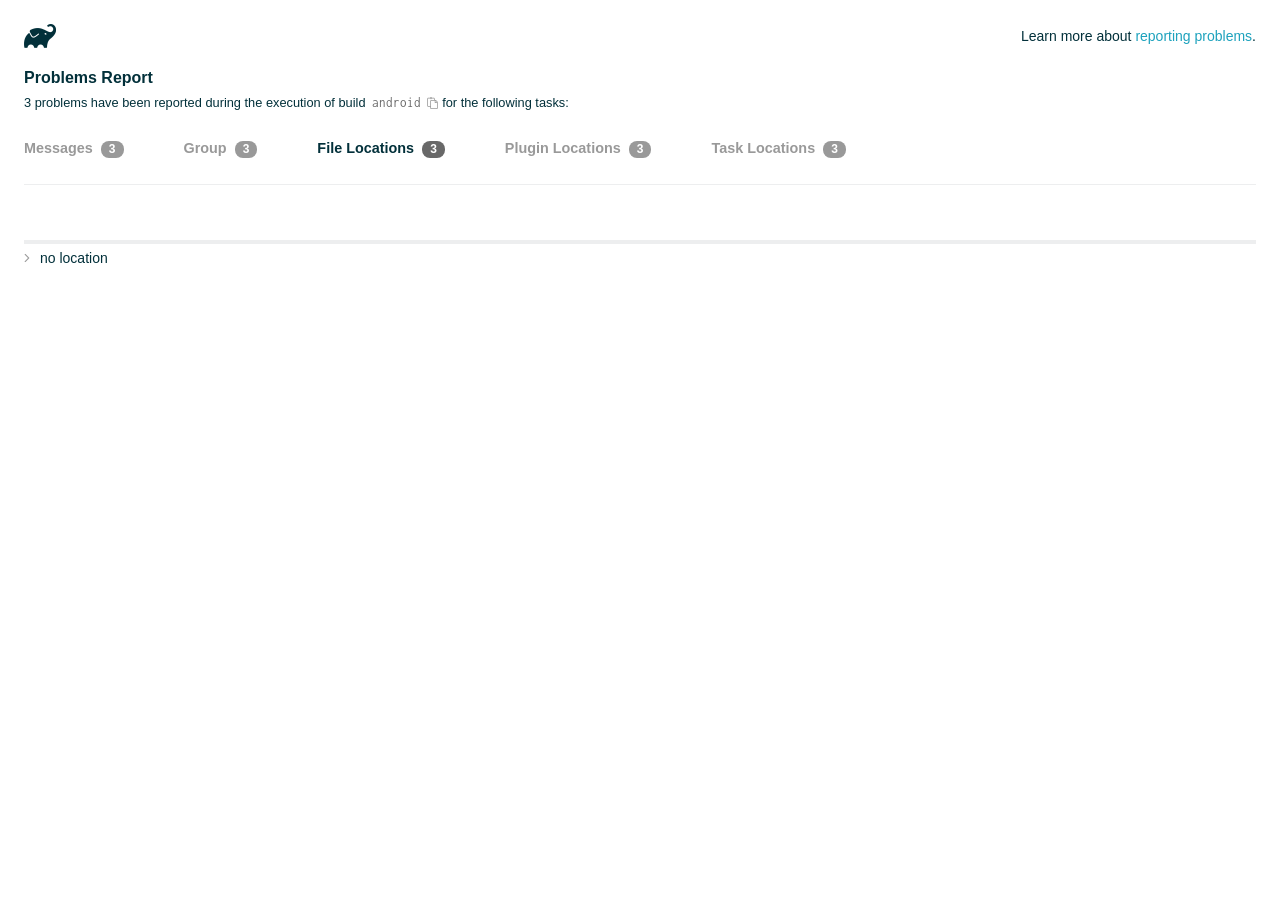
<file: frontend/android/build/reports/problems/problems-report.html>
<!DOCTYPE html>

<html lang="en">
<head>
    <!-- Required meta tags -->
    <meta charset="utf-8">
    <meta name="viewport" content="width=device-width, initial-scale=1, shrink-to-fit=no">

                    <style type="text/css">
                /*! normalize.css v7.0.0 | MIT License | github.com/necolas/normalize.css */
html {
    line-height: 1.15;
    -ms-text-size-adjust: 100%;
    -webkit-text-size-adjust: 100%
}

body {
    margin: 0
}

article, aside, footer, header, nav, section {
    display: block
}

h1 {
    font-size: 2em;
    margin: .67em 0
}

figcaption, figure, main {
    display: block
}

figure {
    margin: 1em 40px
}

hr {
    box-sizing: content-box;
    height: 0;
    overflow: visible
}

pre {
    font-family: monospace, monospace;
    font-size: 1em
}

a {
    background-color: transparent;
    -webkit-text-decoration-skip: objects
}

abbr[title] {
    border-bottom: none;
    text-decoration: underline;
    text-decoration: underline dotted
}

b, strong {
    font-weight: inherit
}

b, strong {
    font-weight: bolder
}

code, kbd, samp {
    font-family: monospace, monospace;
    font-size: 1em
}

dfn {
    font-style: italic
}

mark {
    background-color: #ff0;
    color: #000
}

small {
    font-size: 80%
}

sub, sup {
    font-size: 75%;
    line-height: 0;
    position: relative;
    vertical-align: baseline
}

sub {
    bottom: -.25em
}

sup {
    top: -.5em
}

audio, video {
    display: inline-block
}

audio:not([controls]) {
    display: none;
    height: 0
}

img {
    border-style: none
}

svg:not(:root) {
    overflow: hidden
}

button, input, optgroup, select, textarea {
    font-family: sans-serif;
    font-size: 100%;
    line-height: 1.15;
    margin: 0
}

button, input {
    overflow: visible
}

button, select {
    text-transform: none
}

[type=reset], [type=submit], button, html [type=button] {
    -webkit-appearance: button
}

[type=button]::-moz-focus-inner, [type=reset]::-moz-focus-inner, [type=submit]::-moz-focus-inner, button::-moz-focus-inner {
    border-style: none;
    padding: 0
}

[type=button]:-moz-focusring, [type=reset]:-moz-focusring, [type=submit]:-moz-focusring, button:-moz-focusring {
    outline: 1px dotted ButtonText
}

fieldset {
    padding: .35em .75em .625em
}

legend {
    box-sizing: border-box;
    color: inherit;
    display: table;
    max-width: 100%;
    padding: 0;
    white-space: normal
}

progress {
    display: inline-block;
    vertical-align: baseline
}

textarea {
    overflow: auto
}

[type=checkbox], [type=radio] {
    box-sizing: border-box;
    padding: 0
}

[type=number]::-webkit-inner-spin-button, [type=number]::-webkit-outer-spin-button {
    height: auto
}

[type=search] {
    -webkit-appearance: textfield;
    outline-offset: -2px
}

[type=search]::-webkit-search-cancel-button, [type=search]::-webkit-search-decoration {
    -webkit-appearance: none
}

::-webkit-file-upload-button {
    -webkit-appearance: button;
    font: inherit
}

details, menu {
    display: block
}

summary {
    display: list-item
}

canvas {
    display: inline-block
}

template {
    display: none
}

[hidden] {
    display: none
}

/* configuration cache styles */

.report-wrapper {
    margin: 0;
    padding: 0 24px;
}

.gradle-logo {
    width: 32px;
    height: 24px;
    background-image: url("[data-uri]");
    background-size: contain;
}

.header {
    display: flex;
    flex-wrap: wrap;
    position: fixed;
    top: 0;
    left: 0;
    width: 100%;
    padding: 24px 24px 0 24px;
    background-color: white;
    z-index: 1;
}

.learn-more {
    margin-left: auto;
    align-self: center;
    font-size: 0.875rem;
    font-weight: normal;
}

.title {
    display: flex;
    align-items: center;
    padding: 18px 0 24px 0;
    flex: 1 0 100%;
}

.content {
    font-size: 0.875rem;
    padding: 240px 0 48px;
    overflow-x: auto;
    white-space: nowrap;
}

.content ol:first-of-type {
    margin: 0;
}

.tree-btn {
    cursor: pointer;
    display: inline-block;
    width: 16px;
    height: 16px;
    background-size: contain;
    background-repeat: no-repeat;
    vertical-align: middle;
    margin-top: -0.2em;
}

.tree-btn.collapsed {
    background-image: url('data:image/svg+xml;utf8,<svg xmlns="http://www.w3.org/2000/svg" viewBox="0 0 192 512"><path d="M166.9 264.5l-117.8 116c-4.7 4.7-12.3 4.7-17 0l-7.1-7.1c-4.7-4.7-4.7-12.3 0-17L127.3 256 25.1 155.6c-4.7-4.7-4.7-12.3 0-17l7.1-7.1c4.7-4.7 12.3-4.7 17 0l117.8 116c4.6 4.7 4.6 12.3-.1 17z" fill="%23999999" stroke="%23999999"/></svg>');
}

.tree-btn.expanded {
    background-image: url('data:image/svg+xml;utf8,<svg xmlns="http://www.w3.org/2000/svg" viewBox="0 0 256 512"><path d="M119.5 326.9L3.5 209.1c-4.7-4.7-4.7-12.3 0-17l7.1-7.1c4.7-4.7 12.3-4.7 17 0L128 287.3l100.4-102.2c4.7-4.7 12.3-4.7 17 0l7.1 7.1c4.7 4.7 4.7 12.3 0 17L136.5 327c-4.7 4.6-12.3 4.6-17-.1z" fill="%23999999" stroke="%23999999"/></svg>');
}

ul .tree-btn {
    margin-right: 3px;
}

.leaf-icon {
    display: inline-block;
    width: 16px;
    height: 16px;
    background-image: url('data:image/svg+xml;utf8,<svg xmlns="http://www.w3.org/2000/svg" viewBox="0 0 256 512"><path d="M32 256 H224" stroke="%23999999" stroke-width="48" stroke-linecap="round"/></svg>');
    background-size: contain;
    background-repeat: no-repeat;
    vertical-align: middle;
    margin-top: -0.2em;
}

.invisible-text {
    user-select: all; /* Allow the text to be selectable */
    color: transparent; /* Hide the text */
    text-indent: -9999px; /* Move the text out of view */
    position: relative;
    white-space: pre; /* Preserve meaningful whitespace in the invisible text for copying */
}

.text-for-copy {
    display: inline-block;
}

.enum-icon {
    display: inline-block;
    width: 16px;
    height: 16px;
    background-image: url('data:image/svg+xml;utf8,<svg xmlns="http://www.w3.org/2000/svg" viewBox="0 0 1024 1024"><circle cx="512" cy="512" r="200" /></svg>');
    background-size: contain;
    background-repeat: no-repeat;
    vertical-align: middle;
    margin-inline-start: 0.5ex;
    margin-inline-end: 0.5ex;
    margin-top: -0.2em;
}

.error-icon {
    display: inline-block;
    width: 16px;
    height: 16px;
    background-image: url('data:image/svg+xml;utf8,<svg xmlns="http://www.w3.org/2000/svg" viewBox="0 0 320 512"><path d="M193.94 256L296.5 153.44l21.15-21.15c3.12-3.12 3.12-8.19 0-11.31l-22.63-22.63c-3.12-3.12-8.19-3.12-11.31 0L160 222.06 36.29 98.34c-3.12-3.12-8.19-3.12-11.31 0L2.34 120.97c-3.12 3.12-3.12 8.19 0 11.31L126.06 256 2.34 379.71c-3.12 3.12-3.12 8.19 0 11.31l22.63 22.63c3.12 3.12 8.19 3.12 11.31 0L160 289.94 262.56 392.5l21.15 21.15c3.12 3.12 8.19 3.12 11.31 0l22.63-22.63c3.12-3.12 3.12-8.19 0-11.31L193.94 256z" fill="%23FC461E" stroke="%23FC461E"/></svg>');
    background-size: contain;
    background-repeat: no-repeat;
    vertical-align: middle;
    margin-inline-start: 0.5ex;
    margin-inline-end: 0.5ex;
    margin-top: -0.2em;
}

.advice-icon {
    display: inline-block;
    width: 16px;
    height: 16px;
    background-image: url('data:image/svg+xml;utf8,<svg width="800px" height="800px" viewBox="-4.93 0 122.88 122.88" version="1.1" id="Layer_1" xmlns="http://www.w3.org/2000/svg" xmlns:xlink="http://www.w3.org/1999/xlink"  style="enable-background:new 0 0 113.01 122.88" xml:space="preserve"><g><path d="M44.13,102.06c-1.14,0.03-2.14-0.81-2.3-1.96c-0.17-1.2,0.64-2.31,1.82-2.54c-1.3-7.37-4.85-11.43-8.6-15.72 c-2.92-3.34-5.95-6.81-8.34-11.92c-2.35-5.03-3.64-10.23-3.6-15.63c0.05-5.4,1.42-10.96,4.4-16.71c0.02-0.04,0.04-0.07,0.06-0.11 l0,0c3.91-6.62,9.38-11.04,15.47-13.52c5.11-2.09,10.66-2.8,16.1-2.3c5.42,0.5,10.73,2.2,15.37,4.94 c5.9,3.49,10.75,8.67,13.42,15.21c1.44,3.54,2.42,7.49,2.54,11.82c0.12,4.31-0.62,8.96-2.61,13.88 c-2.66,6.59-6.18,10.68-9.47,14.51c-3.03,3.53-5.85,6.81-7.42,11.84c0.89,0.21,1.59,0.94,1.73,1.9c0.17,1.24-0.7,2.39-1.94,2.56 l-0.77,0.11c-0.14,1.09-0.23,2.26-0.27,3.51l0.25-0.04c1.24-0.17,2.39,0.7,2.56,1.94c0.17,1.24-0.7,2.39-1.94,2.56l-0.78,0.11 c0.01,0.15,0.02,0.3,0.03,0.45l0,0c0.07,0.88,0.08,1.73,0.03,2.54l0.13-0.02c1.25-0.15,2.38,0.74,2.54,1.98 c0.15,1.25-0.74,2.38-1.98,2.54l-1.68,0.21c-1.2,3.11-3.34,5.48-5.87,6.94c-1.74,1.01-3.67,1.59-5.61,1.71 c-1.97,0.12-3.96-0.25-5.78-1.13c-2.08-1.02-3.94-2.71-5.29-5.14c-0.65-0.33-1.13-0.97-1.23-1.75c-0.04-0.31-0.01-0.61,0.07-0.89 c-0.39-1.16-0.68-2.43-0.87-3.83l-0.07,0.01c-1.24,0.17-2.39-0.7-2.56-1.94c-0.17-1.24,0.7-2.39,1.94-2.56l0.54-0.08 C44.19,104.32,44.18,103.16,44.13,102.06L44.13,102.06z M2.18,58.86C1.01,58.89,0.04,57.98,0,56.81c-0.04-1.17,0.88-2.14,2.05-2.18 l8.7-0.3c1.17-0.04,2.14,0.88,2.18,2.05c0.04,1.17-0.88,2.14-2.05,2.18L2.18,58.86L2.18,58.86z M110.68,50.25 c1.16-0.12,2.2,0.73,2.32,1.89c0.12,1.16-0.73,2.2-1.89,2.32l-8.66,0.91c-1.16,0.12-2.2-0.73-2.32-1.89 c-0.12-1.16,0.73-2.2,1.89-2.32L110.68,50.25L110.68,50.25z M94.91,14.78c0.65-0.97,1.96-1.23,2.93-0.58 c0.97,0.65,1.23,1.96,0.58,2.93l-4.84,7.24c-0.65,0.97-1.96,1.23-2.93,0.58c-0.97-0.65-1.23-1.96-0.58-2.93L94.91,14.78 L94.91,14.78z M57.63,2.06c0.03-1.17,1-2.09,2.16-2.06c1.17,0.03,2.09,1,2.06,2.16l-0.22,8.7c-0.03,1.17-1,2.09-2.16,2.06 c-1.17-0.03-2.09-1-2.06-2.16L57.63,2.06L57.63,2.06z M13.88,15.53c-0.86-0.8-0.9-2.14-0.11-2.99c0.8-0.86,2.14-0.9,2.99-0.11 l6.37,5.94c0.86,0.8,0.9,2.14,0.11,2.99c-0.8,0.86-2.14,0.9-2.99,0.11L13.88,15.53L13.88,15.53z M47.88,96.95l18.49-2.63 c1.59-6.7,5.05-10.73,8.8-15.08c3.08-3.58,6.36-7.4,8.76-13.34c1.76-4.35,2.41-8.43,2.31-12.19c-0.1-3.75-0.96-7.21-2.24-10.34 c-2.3-5.63-6.51-10.11-11.65-13.15c-4.11-2.43-8.8-3.94-13.59-4.37c-4.77-0.44-9.64,0.19-14.13,2.02 c-5.26,2.15-9.99,5.97-13.39,11.72c-2.64,5.12-3.86,10.02-3.9,14.73c-0.04,4.74,1.11,9.33,3.2,13.8c2.13,4.56,4.97,7.8,7.69,10.92 C42.47,83.9,46.48,88.49,47.88,96.95L47.88,96.95z M65.62,99.02l-17.27,2.45c0.05,1.1,0.07,2.25,0.05,3.47l17.05-2.42 C65.47,101.29,65.52,100.12,65.62,99.02L65.62,99.02z M48.49,109.52c0.12,0.92,0.3,1.76,0.53,2.54l16.55-2.04 c0.11-0.86,0.13-1.77,0.05-2.74l0,0l0-0.02l-0.01-0.17L48.49,109.52L48.49,109.52z M51.37,116.36c0.64,0.67,1.35,1.19,2.1,1.55 c1.15,0.56,2.42,0.79,3.67,0.72c1.29-0.08,2.57-0.47,3.74-1.15c1.1-0.64,2.09-1.53,2.88-2.65L51.37,116.36L51.37,116.36z"/></g></svg>');
    background-size: contain;
    background-repeat: no-repeat;
    vertical-align: middle;
    margin-inline-start: 0.5ex;
    margin-inline-end: 0.5ex;
    margin-top: -0.2em;
}

.warning-icon {
    display: inline-block;
    width: 13px;
    height: 13px;
    background-image: url('data:image/svg+xml;utf8,<svg xmlns="http://www.w3.org/2000/svg" viewBox="0 0 576 512"><path d="M270.2 160h35.5c3.4 0 6.1 2.8 6 6.2l-7.5 196c-.1 3.2-2.8 5.8-6 5.8h-20.5c-3.2 0-5.9-2.5-6-5.8l-7.5-196c-.1-3.4 2.6-6.2 6-6.2zM288 388c-15.5 0-28 12.5-28 28s12.5 28 28 28 28-12.5 28-28-12.5-28-28-28zm281.5 52L329.6 24c-18.4-32-64.7-32-83.2 0L6.5 440c-18.4 31.9 4.6 72 41.6 72H528c36.8 0 60-40 41.5-72zM528 480H48c-12.3 0-20-13.3-13.9-24l240-416c6.1-10.6 21.6-10.7 27.7 0l240 416c6.2 10.6-1.5 24-13.8 24z" fill="%23DEAD22" stroke="%23DEAD22"/></svg>');
    background-size: contain;
    background-repeat: no-repeat;
    vertical-align: middle;
    margin-inline-start: 0.3ex;
    margin-inline-end: 1.1ex;
    margin-top: -0.1em;
}

.documentation-button {
    cursor: pointer;
    display: inline-block;
    width: 13px;
    height: 13px;
    background-image: url('data:image/svg+xml;utf8,<svg xmlns="http://www.w3.org/2000/svg" viewBox="0 0 512 512"><path d="M256 340c-15.464 0-28 12.536-28 28s12.536 28 28 28 28-12.536 28-28-12.536-28-28-28zm7.67-24h-16c-6.627 0-12-5.373-12-12v-.381c0-70.343 77.44-63.619 77.44-107.408 0-20.016-17.761-40.211-57.44-40.211-29.144 0-44.265 9.649-59.211 28.692-3.908 4.98-11.054 5.995-16.248 2.376l-13.134-9.15c-5.625-3.919-6.86-11.771-2.645-17.177C185.658 133.514 210.842 116 255.67 116c52.32 0 97.44 29.751 97.44 80.211 0 67.414-77.44 63.849-77.44 107.408V304c0 6.627-5.373 12-12 12zM256 40c118.621 0 216 96.075 216 216 0 119.291-96.61 216-216 216-119.244 0-216-96.562-216-216 0-119.203 96.602-216 216-216m0-32C119.043 8 8 119.083 8 256c0 136.997 111.043 248 248 248s248-111.003 248-248C504 119.083 392.957 8 256 8z" fill="%23999999" stroke="%23999999"/></svg>');
    background-size: contain;
    background-repeat: no-repeat;
    vertical-align: middle;
    margin-inline-start: 0.5ex;
    margin-inline-end: 0.5ex;
    margin-top: -0.2em;
}

.documentation-button::selection {
    color: transparent;
}

.documentation-button:hover {
    color: transparent;
}

.copy-button {
    cursor: pointer;
    display: inline-block;
    width: 12px;
    height: 12px;
    background-image: url('data:image/svg+xml;utf8,<svg xmlns="http://www.w3.org/2000/svg" viewBox="0 0 448 512"><path d="M433.941 193.941l-51.882-51.882A48 48 0 0 0 348.118 128H320V80c0-26.51-21.49-48-48-48h-66.752C198.643 13.377 180.858 0 160 0s-38.643 13.377-45.248 32H48C21.49 32 0 53.49 0 80v288c0 26.51 21.49 48 48 48h80v48c0 26.51 21.49 48 48 48h224c26.51 0 48-21.49 48-48V227.882a48 48 0 0 0-14.059-33.941zm-22.627 22.627a15.888 15.888 0 0 1 4.195 7.432H352v-63.509a15.88 15.88 0 0 1 7.431 4.195l51.883 51.882zM160 30c9.941 0 18 8.059 18 18s-8.059 18-18 18-18-8.059-18-18 8.059-18 18-18zM48 384c-8.822 0-16-7.178-16-16V80c0-8.822 7.178-16 16-16h66.752c6.605 18.623 24.389 32 45.248 32s38.643-13.377 45.248-32H272c8.822 0 16 7.178 16 16v48H176c-26.51 0-48 21.49-48 48v208H48zm352 96H176c-8.822 0-16-7.178-16-16V176c0-8.822 7.178-16 16-16h144v72c0 13.2 10.8 24 24 24h72v208c0 8.822-7.178 16-16 16z" fill="%23999999" stroke="%23999999"/></svg>');
    background-size: contain;
    background-repeat: no-repeat;
    vertical-align: middle;
    margin-inline-start: 0.5ex;
    margin-top: -0.2em;
}

.groups{
    display: flex;
    border-bottom: 1px solid #EDEEEF;
    flex: 1 0 100%;
}

.uncategorized {
    display: flex;
    border-top: 4px solid #EDEEEF;
    flex: 1 0 100%;
}

.group-selector {
    padding: 0 52px 24px 0;
    font-size: 0.9rem;
    font-weight: bold;
    color: #999999;
    cursor: pointer;
}

.group-selector__count {
    margin: 0 8px;
    border-radius: 8px;
    background-color: #999;
    color: #fff;
    padding: 1px 8px 2px;
    font-size: 0.75rem;
}

.group-selector--active {
    color: #02303A;
    cursor: auto;
}

.group-selector--active .group-selector__count {
    background-color: #686868;
}

.group-selector--disabled {
    cursor: not-allowed;
}

.accordion-header {
    cursor: pointer;
}

.container {
    padding-left: 0.5em;
    padding-right: 0.5em;
}

.stacktrace {
    border-radius: 4px;
    overflow-x: auto;
    padding: 0.5rem;
    margin-bottom: 0;
    min-width: 1000px;
}

/* Lato (bold, regular) */
@font-face {
    font-display: swap;
    font-family: Lato;
    font-weight: 500;
    font-style: normal;
    src: url("https://assets.gradle.com/lato/fonts/lato-semibold/lato-semibold.woff2") format("woff2"),
    url("https://assets.gradle.com/lato/fonts/lato-semibold/lato-semibold.woff") format("woff");
}

@font-face {
    font-display: swap;
    font-family: Lato;
    font-weight: bold;
    font-style: normal;
    src: url("https://assets.gradle.com/lato/fonts/lato-bold/lato-bold.woff2") format("woff2"),
    url("https://assets.gradle.com/lato/fonts/lato-bold/lato-bold.woff") format("woff");
}

* {
    -webkit-box-sizing: border-box;
    -moz-box-sizing: border-box;
    box-sizing: border-box;
}

html,
body {
    margin: 0;
    padding: 0;
}

html {
    font-family: "Lato", "Helvetica Neue", Arial, sans-serif;
    font-size: 16px;
    font-weight: 400;
    line-height: 1.5;
}

body {
    color: #02303A;
    background-color: #ffffff;
    -webkit-text-size-adjust: 100%;
    -ms-text-size-adjust: 100%;
    -webkit-font-smoothing: antialiased;
}


/* typography */
h1, h2, h3, h4, h5, h6 {
    color: #02303A;
    text-rendering: optimizeLegibility;
    margin: 0;
}

h1 {
    font-size: 1rem;
}

h2 {
    font-size: 0.9rem;
}

h3 {
    font-size: 1.125rem;
}

h4, h5, h6 {
    font-size: 0.875rem;
}

h1 code {
    font-weight: bold;
}

ul, ol, dl {
    list-style-position: outside;
    line-height: 1.6;
    padding: 0;
    margin: 0 0 0 20px;
    list-style-type: none;
}

li {
    line-height: 2;
}

a {
    color: #1DA2BD;
    text-decoration: none;
    transition: all 0.3s ease, visibility 0s;
}

a:hover {
    color: #35c1e4;
}

/* code */
code, pre {
    font-family: Inconsolata, Monaco, "Courier New", monospace;
    font-style: normal;
    font-variant-ligatures: normal;
    font-variant-caps: normal;
    font-variant-numeric: normal;
    font-variant-east-asian: normal;
    font-weight: normal;
    font-stretch: normal;
    color: #686868;
}

*:not(pre) > code {
    letter-spacing: 0;
    padding: 0.1em 0.5ex;
    text-rendering: optimizeSpeed;
    word-spacing: -0.15em;
    word-wrap: break-word;
}

pre {
    font-size: 0.75rem;
    line-height: 1.8;
    margin-top: 0;
    margin-bottom: 1.5em;
    padding: 1rem;
}

pre code {
    background-color: transparent;
    color: inherit;
    line-height: 1.8;
    font-size: 100%;
    padding: 0;
}

a code {
    color: #1BA8CB;
}

pre.code, pre.programlisting, pre.screen, pre.tt {
    background-color: #f7f7f8;
    border-radius: 4px;
    font-size: 1em;
    line-height: 1.45;
    margin-bottom: 1.25em;
    overflow-x: auto;
    padding: 1rem;
}

li em, p em {
    padding: 0 1px;
}

code em, tt em {
    text-decoration: none;
}

code + .copy-button {
    margin-inline-start: 0.2ex;
}

.java-exception {
    font-size: 0.75rem;
    padding-left: 24px;
}

.java-exception ul {
    margin: 0;
    line-height: inherit;
}

.java-exception code {
    white-space: pre;
}

.java-exception-part-toggle {
    user-select: none;
    cursor: pointer;
    border-radius: 2px;
    padding: 0.1em 0.2em;
    background: azure;
    color: #686868;
}

                </style>
    <!-- Inconsolata is used as a default monospace font in the report. -->
    <link rel="stylesheet" href="https://fonts.googleapis.com/css?family=Inconsolata:400,700" />

    <title>Gradle Configuration Cache</title>
</head>
<body>

<div id="playground"></div>

<div class="report" id="report">
    Loading...
</div>

<script type="text/javascript">
function configurationCacheProblems() { return (
// begin-report-data
{"diagnostics":[{"locations":[{}],"problem":[{"text":"The DependencyInsightReportTask.getDependencySpec() method has been deprecated."}],"severity":"WARNING","problemDetails":[{"text":"This is scheduled to be removed in Gradle 9.0."}],"contextualLabel":"The DependencyInsightReportTask.getDependencySpec() method has been deprecated.","documentationLink":"https://docs.gradle.org/8.14/userguide/upgrading_version_8.html#dependency-insight-report-task-get-dependency-spec","problemId":[{"name":"deprecation","displayName":"Deprecation"},{"name":"the-dependencyinsightreporttask-getdependencyspec-method-has-been-deprecated","displayName":"The DependencyInsightReportTask.getDependencySpec() method has been deprecated."}],"solutions":[[{"text":"This method is not intended for public use."}]]},{"locations":[{}],"problem":[{"text":"The UpdateDaemonJvm.jvmVendor property has been deprecated."}],"severity":"WARNING","problemDetails":[{"text":"This is scheduled to be removed in Gradle 9.0."}],"contextualLabel":"The UpdateDaemonJvm.jvmVendor property has been deprecated.","documentationLink":"https://docs.gradle.org/8.14/dsl/org.gradle.buildconfiguration.tasks.UpdateDaemonJvm.html#org.gradle.buildconfiguration.tasks.UpdateDaemonJvm:jvmVendor","problemId":[{"name":"deprecation","displayName":"Deprecation"},{"name":"the-updatedaemonjvm-jvmvendor-property-has-been-deprecated","displayName":"The UpdateDaemonJvm.jvmVendor property has been deprecated."}],"solutions":[[{"text":"Please use the vendor property instead."}],[{"text":"Executing the 'updateDaemonJvm' task will fail with this usage present"}]]},{"locations":[{}],"problem":[{"text":"The UpdateDaemonJvm.jvmVersion property has been deprecated."}],"severity":"WARNING","problemDetails":[{"text":"This is scheduled to be removed in Gradle 9.0."}],"contextualLabel":"The UpdateDaemonJvm.jvmVersion property has been deprecated.","documentationLink":"https://docs.gradle.org/8.14/dsl/org.gradle.buildconfiguration.tasks.UpdateDaemonJvm.html#org.gradle.buildconfiguration.tasks.UpdateDaemonJvm:jvmVersion","problemId":[{"name":"deprecation","displayName":"Deprecation"},{"name":"the-updatedaemonjvm-jvmversion-property-has-been-deprecated","displayName":"The UpdateDaemonJvm.jvmVersion property has been deprecated."}],"solutions":[[{"text":"Please use the languageVersion property instead."}]]}],"problemsReport":{"totalProblemCount":3,"buildName":"android","requestedTasks":"","documentationLink":"https://docs.gradle.org/8.14/userguide/reporting_problems.html","documentationLinkCaption":"Problem report","summaries":[]}}
// end-report-data
);}
</script>
                <script type="text/javascript">
                !function(n,t){"object"==typeof exports&&"object"==typeof module?module.exports=t():"function"==typeof define&&define.amd?define([],t):"object"==typeof exports?exports["configuration-cache-report"]=t():n["configuration-cache-report"]=t()}(this,(()=>(({70:function(){void 0===ArrayBuffer.isView&&(ArrayBuffer.isView=function(n){return null!=n&&null!=n.__proto__&&n.__proto__.__proto__===Int8Array.prototype.__proto__}),void 0===Math.imul&&(Math.imul=function(n,t){return(4294901760&n)*(65535&t)+(65535&n)*(0|t)|0}),this["configuration-cache-report"]=function(n){"use strict";var t,r,i,e,u,o,f,s,c,a,h,l,_,v,d,g,w,b,p,m,k,q,y,B,C,x,j,P,I,S,z,T,E,L,N,A,M,F,D,O,R,H,$,G,U,V,Q,Z,Y,W,K,X,J,nn,tn,rn,en,un,on,fn,sn,cn,an,hn,ln,_n,vn,dn,gn,wn,bn,pn,mn,kn,qn,yn,Bn,Cn,xn,jn,Pn,In,Sn,zn,Tn,En,Ln,Nn,An,Mn=Math.imul,Fn=ArrayBuffer.isView;function Dn(n,t){if(!(t>=0))throw _u(ce("Requested element count "+t+" is less than zero."));return function(n,t){if(!(t>=0))throw _u(ce("Requested element count "+t+" is less than zero."));if(0===t)return Ct();if(t>=n.length)return function(n){switch(n.length){case 0:return Ct();case 1:return qr(n[0]);default:return function(n){return Hr(function(n){return new It(n,!1)}(n))}(n)}}(n);if(1===t)return qr(n[0]);var r=0,i=Rr(),e=0,u=n.length;n:for(;e<u;){var o=n[e];if(e=e+1|0,i.d(o),(r=r+1|0)===t)break n}return i}(n,rt(n.length-t|0,0))}function On(n,t,r,i,e,u,o){return t=t===A?", ":t,r=r===A?"":r,i=i===A?"":i,e=e===A?-1:e,u=u===A?"...":u,o=o===A?null:o,function(n,t,r,i,e,u,o,f){r=r===A?", ":r,i=i===A?"":i,e=e===A?"":e,u=u===A?-1:u,o=o===A?"...":o,f=f===A?null:f,t.e(i);var s=0,c=0,a=n.length;n:for(;c<a;){var h=n[c];if(c=c+1|0,(s=s+1|0)>1&&t.e(r),!(u<0||s<=u))break n;Jt(t,h,f)}return u>=0&&s>u&&t.e(o),t.e(e),t}(n,Bi(),t,r,i,e,u,o).toString()}function Rn(n){return n.length-1|0}function Hn(n,t){if(null==t){var r=0,i=n.length-1|0;if(r<=i)do{var e=r;if(r=r+1|0,null==n[e])return e}while(r<=i)}else{var u=0,o=n.length-1|0;if(u<=o)do{var f=u;if(u=u+1|0,le(t,n[f]))return f}while(u<=o)}return-1}function $n(n,t,r,i,e,u,o){return t=t===A?", ":t,r=r===A?"":r,i=i===A?"":i,e=e===A?-1:e,u=u===A?"...":u,o=o===A?null:o,Gn(n,Bi(),t,r,i,e,u,o).toString()}function Gn(n,t,r,i,e,u,o,f){r=r===A?", ":r,i=i===A?"":i,e=e===A?"":e,u=u===A?-1:u,o=o===A?"...":o,f=f===A?null:f,t.e(i);var s=0,c=n.f();n:for(;c.g();){var a=c.h();if((s=s+1|0)>1&&t.e(r),!(u<0||s<=u))break n;Jt(t,a,f)}return u>=0&&s>u&&t.e(o),t.e(e),t}function Un(n){if(n.i())throw xu("List is empty.");return n.j(0)}function Vn(n){return new tt(n)}function Qn(n){if(Ke(n,Di)){var t;switch(n.k()){case 0:t=Ct();break;case 1:t=qr(Ke(n,Fi)?n.j(0):n.f().h());break;default:t=Zn(n)}return t}return xt(Xn(n))}function Zn(n){return Hr(n)}function Yn(n){if(Ke(n,Di)&&n.k()<=1)return Qn(n);var t=Xn(n);return function(n){var t=(n.k()/2|0)-1|0;if(t<0)return br();var r=jt(n),i=0;if(i<=t)do{var e=i;i=i+1|0;var u=n.j(e);n.f4(e,n.j(r)),n.f4(r,u),r=r-1|0}while(e!==t)}(t),t}function Wn(n,t){if(!(t>=0))throw _u(ce("Requested element count "+t+" is less than zero."));return function(n,t){if(!(t>=0))throw _u(ce("Requested element count "+t+" is less than zero."));if(0===t)return Ct();if(Ke(n,Di)){if(t>=n.k())return Qn(n);if(1===t)return qr(function(n){if(Ke(n,Fi))return Un(n);var t=n.f();if(!t.g())throw xu("Collection is empty.");return t.h()}(n))}var r=0,i=Rr(),e=n.f();n:for(;e.g();){var u=e.h();if(i.d(u),(r=r+1|0)===t)break n}return xt(i)}(n,rt(n.k()-t|0,0))}function Kn(n,t){if(!(t>=0))throw _u(ce("Requested element count "+t+" is less than zero."));if(0===t)return Ct();var r=n.k();if(t>=r)return Qn(n);if(1===t)return qr(Jn(n));var i=Rr();if(Ke(n,bi)){var e=r-t|0;if(e<r)do{var u=e;e=e+1|0,i.d(n.j(u))}while(e<r)}else for(var o=n.l(r-t|0);o.g();){var f=o.h();i.d(f)}return i}function Xn(n){return Ke(n,Di)?Zn(n):nt(n,Or())}function Jn(n){if(n.i())throw xu("List is empty.");return n.j(jt(n))}function nt(n,t){for(var r=n.f();r.g();){var i=r.h();t.d(i)}return t}function tt(n){this.n_1=n}function rt(n,t){return n<t?t:n}function it(n,t){return n>t?t:n}function et(n,t){return Kt().q(n,t,-1)}function ut(n,t){return new Ft(n,t)}function ot(n){var t=n.f();if(!t.g())return Ct();var r=t.h();if(!t.g())return qr(r);var i=Or();for(i.d(r);t.g();)i.d(t.h());return i}function ft(n){this.r_1=n}function st(n,t){this.s_1=n,this.t_1=t}function ct(){}function at(n){this.x_1=n,this.w_1=0}function ht(n,t){this.a1_1=n,at.call(this,n),_t().b1(t,this.a1_1.k()),this.w_1=t}function lt(){t=this}function _t(){return null==t&&new lt,t}function vt(){_t(),ct.call(this)}function dt(n){this.h1_1=n}function gt(n,t){return t===n?"(this Map)":Vi(t)}function wt(n,t){var r;n:{for(var i=n.o().f();i.g();){var e=i.h();if(le(e.j1(),t)){r=e;break n}}r=null}return r}function bt(){r=this}function pt(){return null==r&&new bt,r}function mt(n){this.q1_1=n,ct.call(this)}function kt(){pt(),this.n1_1=null,this.o1_1=null}function qt(){i=this}function yt(){return null==i&&new qt,i}function Bt(n){return n.length>0?ou(n):Ct()}function Ct(){return null==e&&new Pt,e}function xt(n){switch(n.k()){case 0:return Ct();case 1:return qr(n.j(0));default:return n}}function jt(n){return n.k()-1|0}function Pt(){e=this,this.z1_1=new ke(-1478467534,-1720727600)}function It(n,t){this.b2_1=n,this.c2_1=t}function St(){u=this}function zt(){return null==u&&new St,u}function Tt(n,t){return Ke(n,Di)?n.k():t}function Et(n,t){if(Ke(t,Di))return n.m(t);for(var r=!1,i=t.f();i.g();){var e=i.h();n.d(e)&&(r=!0)}return r}function Lt(){}function Nt(n,t){this.h2_1=n,this.g2_1=n.i2_1.l(function(n,t){if(!(0<=t&&t<=n.k()))throw du("Position index "+t+" must be in range ["+Ve(0,n.k())+"].");return n.k()-t|0}(n,t))}function At(n){vt.call(this),this.i2_1=n}function Mt(n){this.k2_1=n,this.j2_1=n.l2_1.f()}function Ft(n,t){this.l2_1=n,this.m2_1=t}function Dt(n){for(;n.n2_1.g();){var t=n.n2_1.h();if(n.q2_1.t2_1(t)===n.q2_1.s2_1)return n.p2_1=t,n.o2_1=1,br()}n.o2_1=0}function Ot(n){this.q2_1=n,this.n2_1=n.r2_1.f(),this.o2_1=-1,this.p2_1=null}function Rt(n,t,r){t=t===A||t,this.r2_1=n,this.s2_1=t,this.t2_1=r}function Ht(){return null==o&&new $t,o}function $t(){o=this,this.u2_1=new ke(1993859828,793161749)}function Gt(n,t,r){return Ut(Ut(n,r)-Ut(t,r)|0,r)}function Ut(n,t){var r=n%t|0;return r>=0?r:r+t|0}function Vt(){f=this,this.p_1=new Zt(1,0)}function Qt(){return null==f&&new Vt,f}function Zt(n,t){Qt(),Xt.call(this,n,t,1)}function Yt(n,t,r){Lt.call(this),this.d3_1=r,this.e3_1=t,this.f3_1=this.d3_1>0?n<=t:n>=t,this.g3_1=this.f3_1?n:this.e3_1}function Wt(){s=this}function Kt(){return null==s&&new Wt,s}function Xt(n,t,r){if(Kt(),0===r)throw _u("Step must be non-zero.");if(r===mr().MIN_VALUE)throw _u("Step must be greater than Int.MIN_VALUE to avoid overflow on negation.");this.z2_1=n,this.a3_1=function(n,t,r){var i;if(r>0)i=n>=t?t:t-Gt(t,n,r)|0;else{if(!(r<0))throw _u("Step is zero.");i=n<=t?t:t+Gt(n,t,0|-r)|0}return i}(n,t,r),this.b3_1=r}function Jt(n,t,r){null!=r?n.e(r(t)):null==t||nu(t)?n.e(t):t instanceof Mi?n.i3(t.h3_1):n.e(Vi(t))}function nr(n,t,r){if(n===t)return!0;if(!(r=r!==A&&r))return!1;var i=xi(n),e=xi(t);return i===e||le(new Mi(ne(Li(i).toLowerCase(),0)),new Mi(ne(Li(e).toLowerCase(),0)))}function tr(n){return re(n)-1|0}function rr(n,t,r,i){return r=r===A?0:r,(i=i!==A&&i)||"string"!=typeof n?ir(n,t,r,re(n),i):n.indexOf(t,r)}function ir(n,t,r,i,e,u){var o=(u=u!==A&&u)?et(it(r,tr(n)),rt(i,0)):Ve(rt(r,0),it(i,re(n)));if("string"==typeof n&&"string"==typeof t){var f=o.z2_1,s=o.a3_1,c=o.b3_1;if(c>0&&f<=s||c<0&&s<=f)do{var a=f;if(f=f+c|0,Ti(t,0,n,a,re(t),e))return a}while(a!==s)}else{var h=o.z2_1,l=o.a3_1,_=o.b3_1;if(_>0&&h<=l||_<0&&l<=h)do{var v=h;if(h=h+_|0,fr(t,0,n,v,re(t),e))return v}while(v!==l)}return-1}function er(n){var t=0,r=re(n)-1|0,i=!1;n:for(;t<=r;){var e=ji(ne(n,i?r:t));if(i){if(!e)break n;r=r-1|0}else e?t=t+1|0:i=!0}return ie(n,t,r+1|0)}function ur(n,t){return ce(ie(n,t.y2(),t.c3()+1|0))}function or(n,t,r,i,e){r=r===A?0:r,i=i!==A&&i,sr(e=e===A?0:e);var u,o,f=ou(t);return new hr(n,r,e,(u=f,o=i,function(n,t){var r=function(n,t,r,i){if(!i&&1===t.k()){var e=function(n){if(Ke(n,Fi))return function(n){var t;switch(n.k()){case 0:throw xu("List is empty.");case 1:t=n.j(0);break;default:throw _u("List has more than one element.")}return t}(n);var t=n.f();if(!t.g())throw xu("Collection is empty.");var r=t.h();if(t.g())throw _u("Collection has more than one element.");return r}(t),u=rr(n,e,r);return u<0?null:_r(u,e)}var o=Ve(rt(r,0),re(n));if("string"==typeof n){var f=o.z2_1,s=o.a3_1,c=o.b3_1;if(c>0&&f<=s||c<0&&s<=f)do{var a,h=f;f=f+c|0;n:{for(var l=t.f();l.g();){var _=l.h();if(Ti(_,0,n,h,_.length,i)){a=_;break n}}a=null}if(null!=a)return _r(h,a)}while(h!==s)}else{var v=o.z2_1,d=o.a3_1,g=o.b3_1;if(g>0&&v<=d||g<0&&d<=v)do{var w,b=v;v=v+g|0;n:{for(var p=t.f();p.g();){var m=p.h();if(fr(m,0,n,b,m.length,i)){w=m;break n}}w=null}if(null!=w)return _r(b,w)}while(b!==d)}return null}(n,u,t,o);return null==r?null:_r(r.t3_1,r.u3_1.length)}))}function fr(n,t,r,i,e,u){if(i<0||t<0||t>(re(n)-e|0)||i>(re(r)-e|0))return!1;var o=0;if(o<e)do{var f=o;if(o=o+1|0,!nr(ne(n,t+f|0),ne(r,i+f|0),u))return!1}while(o<e);return!0}function sr(n){if(!(n>=0))throw _u(ce("Limit must be non-negative, but was "+n))}function cr(n){if(n.l3_1<0)n.j3_1=0,n.m3_1=null;else{var t;if(n.o3_1.r3_1>0?(n.n3_1=n.n3_1+1|0,t=n.n3_1>=n.o3_1.r3_1):t=!1,t||n.l3_1>re(n.o3_1.p3_1))n.m3_1=Ve(n.k3_1,tr(n.o3_1.p3_1)),n.l3_1=-1;else{var r=n.o3_1.s3_1(n.o3_1.p3_1,n.l3_1);if(null==r)n.m3_1=Ve(n.k3_1,tr(n.o3_1.p3_1)),n.l3_1=-1;else{var i=r.v3(),e=r.w3();n.m3_1=function(n,t){return t<=mr().MIN_VALUE?Qt().p_1:Ve(n,t-1|0)}(n.k3_1,i),n.k3_1=i+e|0,n.l3_1=n.k3_1+(0===e?1:0)|0}}n.j3_1=1}}function ar(n){this.o3_1=n,this.j3_1=-1,this.k3_1=function(n,t,r){if(0>r)throw _u("Cannot coerce value to an empty range: maximum "+r+" is less than minimum 0.");return n<0?0:n>r?r:n}(n.q3_1,0,re(n.p3_1)),this.l3_1=this.k3_1,this.m3_1=null,this.n3_1=0}function hr(n,t,r,i){this.p3_1=n,this.q3_1=t,this.r3_1=r,this.s3_1=i}function lr(n,t){this.t3_1=n,this.u3_1=t}function _r(n,t){return new lr(n,t)}function vr(){}function dr(){}function gr(){}function wr(){c=this}function br(){return null==c&&new wr,c}function pr(){a=this,this.MIN_VALUE=-2147483648,this.MAX_VALUE=2147483647,this.SIZE_BYTES=4,this.SIZE_BITS=32}function mr(){return null==a&&new pr,a}function kr(n){for(var t=[],r=n.f();r.g();)t.push(r.h());return t}function qr(n){return 0===(t=[n]).length?Or():Hr(new It(t,!0));var t}function yr(n){return n<0&&function(){throw Pu("Index overflow has happened.")}(),n}function Br(n){return void 0!==n.toArray?n.toArray():kr(n)}function Cr(n){return function(n,t){for(var r=0,i=n.length;r<i;){var e=n[r];r=r+1|0,t.d(e)}return t}(t=[n],(r=t.length,i=de(ve(ni)),function(n,t,r){Mr.call(r),ni.call(r),r.y5_1=function(n){return Kr(n,0,de(ve(Xr)))}(n)}(r,0,i),i));var t,r,i}function xr(){ct.call(this)}function jr(n){this.j4_1=n,this.h4_1=0,this.i4_1=-1}function Pr(n,t){this.n4_1=n,jr.call(this,n),_t().b1(t,this.n4_1.k()),this.h4_1=t}function Ir(){xr.call(this),this.o4_1=0}function Sr(n){this.r4_1=n}function zr(n){this.s4_1=n}function Tr(n,t){this.t4_1=n,this.u4_1=t}function Er(){Mr.call(this)}function Lr(n){this.x4_1=n,Mr.call(this)}function Nr(n){this.e5_1=n,xr.call(this)}function Ar(){kt.call(this),this.c5_1=null,this.d5_1=null}function Mr(){xr.call(this)}function Fr(){h=this;var n=Rr();n.c_1=!0,this.i5_1=n}function Dr(){return null==h&&new Fr,h}function Or(){return n=de(ve(Gr)),t=[],Gr.call(n,t),n;var n,t}function Rr(n){return t=de(ve(Gr)),r=[],Gr.call(t,r),t;var t,r}function Hr(n){return function(n,t){var r;return r=Br(n),Gr.call(t,r),t}(n,de(ve(Gr)))}function $r(n,t){return _t().e1(t,n.k()),t}function Gr(n){Dr(),Ir.call(this),this.b_1=n,this.c_1=!1}function Ur(n,t,r,i,e){if(r===i)return n;var u=(r+i|0)/2|0,o=Ur(n,t,r,u,e),f=Ur(n,t,u+1|0,i,e),s=o===t?n:t,c=r,a=u+1|0,h=r;if(h<=i)do{var l=h;if(h=h+1|0,c<=u&&a<=i){var _=o[c],v=f[a];e.compare(_,v)<=0?(s[l]=_,c=c+1|0):(s[l]=v,a=a+1|0)}else c<=u?(s[l]=o[c],c=c+1|0):(s[l]=f[a],a=a+1|0)}while(l!==i);return s}function Vr(n,t){return(3&n)-(3&t)|0}function Qr(){_=this}function Zr(n){this.n5_1=n,Er.call(this)}function Yr(n){return function(n,t){Ar.call(t),Xr.call(t),t.t5_1=n,t.u5_1=n.w5()}(new ui((null==_&&new Qr,_)),n),n}function Wr(){return Yr(de(ve(Xr)))}function Kr(n,t,r){if(Yr(r),!(n>=0))throw _u(ce("Negative initial capacity: "+n));if(!(t>=0))throw _u(ce("Non-positive load factor: "+t));return r}function Xr(){this.v5_1=null}function Jr(n,t){return Mr.call(t),ni.call(t),t.y5_1=n,t}function ni(){}function ti(n,t){var r=ii(n,n.h6_1.m5(t));if(null==r)return null;var i=r;if(null!=i&&Xe(i))return ri(i,n,t);var e=i;return n.h6_1.l5(e.j1(),t)?e:null}function ri(n,t,r){var i;n:{for(var e=0,u=n.length;e<u;){var o=n[e];if(e=e+1|0,t.h6_1.l5(o.j1(),r)){i=o;break n}}i=null}return i}function ii(n,t){var r=n.i6_1[t];return void 0===r?null:r}function ei(n){this.g6_1=n,this.z5_1=-1,this.a6_1=Object.keys(n.i6_1),this.b6_1=-1,this.c6_1=null,this.d6_1=!1,this.e6_1=-1,this.f6_1=null}function ui(n){this.h6_1=n,this.i6_1=this.k6(),this.j6_1=0}function oi(){}function fi(n){this.n6_1=n,this.l6_1=null,this.m6_1=null,this.m6_1=this.n6_1.y6_1.v6_1}function si(){v=this;var n,t=(_i(0,0,n=de(ve(vi))),n);t.x6_1=!0,this.e7_1=t}function ci(){return null==v&&new si,v}function ai(n,t,r){this.d7_1=n,Tr.call(this,t,r),this.b7_1=null,this.c7_1=null}function hi(n){this.y6_1=n,Er.call(this)}function li(){return Yr(n=de(ve(vi))),vi.call(n),n.w6_1=Wr(),n;var n}function _i(n,t,r){return Kr(n,t,r),vi.call(r),r.w6_1=Wr(),r}function vi(){ci(),this.v6_1=null,this.x6_1=!1}function di(){d=this;var n=gi(0),t=n.y5_1;(t instanceof vi?t:pe()).j5(),this.f7_1=n}function gi(n){return function(n,t){return function(n,t,r){Jr(function(n,t){return _i(n,t,de(ve(vi)))}(n,t),r),wi.call(r)}(n,0,t),t}(n,de(ve(wi)))}function wi(){null==d&&new di}function bi(){}function pi(){}function mi(n){pi.call(this),this.k7_1=n}function ki(){qi.call(this)}function qi(){pi.call(this),this.m7_1=""}function yi(){if(!w){w=!0;var n="undefined"!=typeof process&&process.versions&&!!process.versions.node;g=n?new mi(process.stdout):new ki}}function Bi(){return n=de(ve(Ci)),Ci.call(n,""),n;var n}function Ci(n){this.o7_1=void 0!==n?n:""}function xi(n){var t=Li(n).toUpperCase();return t.length>1?n:ne(t,0)}function ji(n){return function(n){return 9<=n&&n<=13||28<=n&&n<=32||160===n||n>4096&&(5760===n||8192<=n&&n<=8202||8232===n||8233===n||8239===n||8287===n||12288===n)}(n)}function Pi(){b=this,this.q7_1=new RegExp("[\\\\^$*+?.()|[\\]{}]","g"),this.r7_1=new RegExp("[\\\\$]","g"),this.s7_1=new RegExp("\\$","g")}function Ii(){return null==b&&new Pi,b}function Si(n,t){Ii(),this.v7_1=n,this.w7_1=function(n){if(Ke(n,Di)){var t;switch(n.k()){case 0:t=Ht();break;case 1:t=Cr(Ke(n,Fi)?n.j(0):n.f().h());break;default:t=nt(n,gi(n.k()))}return t}return function(n){switch(n.k()){case 0:return Ht();case 1:return Cr(n.f().h());default:return n}}(nt(n,(r=de(ve(wi)),Jr(li(),r),wi.call(r),r)));var r}(t),this.x7_1=new RegExp(n,$n(t,"","gu",A,A,A,zi)),this.y7_1=null,this.z7_1=null}function zi(n){return n.d8_1}function Ti(n,t,r,i,e,u){return fr(n,t,r,i,e,u=u!==A&&u)}function Ei(n,t){return n-t|0}function Li(n){return String.fromCharCode(n)}function Ni(){p=this,this.e8_1=0,this.f8_1=65535,this.g8_1=55296,this.h8_1=56319,this.i8_1=56320,this.j8_1=57343,this.k8_1=55296,this.l8_1=57343,this.m8_1=2,this.n8_1=16}function Ai(){return null==p&&new Ni,p}function Mi(n){Ai(),this.h3_1=n}function Fi(){}function Di(){}function Oi(){}function Ri(){}function Hi(){}function $i(){}function Gi(){m=this}function Ui(n,t){null==m&&new Gi,this.p8_1=n,this.q8_1=t}function Vi(n){var t=null==n?null:ce(n);return null==t?"null":t}function Qi(n){return new Zi(n)}function Zi(n){this.t8_1=n,this.s8_1=0}function Yi(){return Ji(),k}function Wi(){return Ji(),q}function Ki(){return Ji(),y}function Xi(){return Ji(),B}function Ji(){x||(x=!0,k=new ArrayBuffer(8),q=new Float64Array(Yi()),new Float32Array(Yi()),y=new Int32Array(Yi()),Wi()[0]=-1,B=0!==Ki()[0]?1:0,C=1-Xi()|0)}function ne(n,t){var r;if(te(n)){var i,e=n.charCodeAt(t);if(Ai(),e<0?i=!0:(Ai(),i=e>65535),i)throw _u("Invalid Char code: "+e);r=Ue(e)}else r=n.y3(t);return r}function te(n){return"string"==typeof n}function re(n){return te(n)?n.length:n.x3()}function ie(n,t,r){return te(n)?n.substring(t,r):n.z3(t,r)}function ee(n){return ce(n)}function ue(n,t){var r;switch(typeof n){case"number":r="number"==typeof t?oe(n,t):t instanceof ke?oe(n,t.w8()):fe(n,t);break;case"string":case"boolean":r=fe(n,t);break;default:r=function(n,t){return n.a4(t)}(n,t)}return r}function oe(n,t){var r;if(n<t)r=-1;else if(n>t)r=1;else if(n===t){var i;if(0!==n)i=0;else{var e=1/n;i=e===1/t?0:e<0?-1:1}r=i}else r=n!=n?t!=t?0:1:-1;return r}function fe(n,t){return n<t?-1:n>t?1:0}function se(n){if(!("kotlinHashCodeValue$"in n)){var t=4294967296*Math.random()|0,r=new Object;r.value=t,r.enumerable=!1,Object.defineProperty(n,"kotlinHashCodeValue$",r)}return n.kotlinHashCodeValue$}function ce(n){return null==n?"null":function(n){return!!Ye(n)||Fn(n)}(n)?"[...]":n.toString()}function ae(n){if(null==n)return 0;var t;switch(typeof n){case"object":t="function"==typeof n.hashCode?n.hashCode():se(n);break;case"function":t=se(n);break;case"number":t=function(n){return Ji(),(0|n)===n?Ge(n):(Wi()[0]=n,Mn(Ki()[(Ji(),C)],31)+Ki()[Xi()]|0)}(n);break;case"boolean":t=n?1:0;break;default:t=he(String(n))}return t}function he(n){var t=0,r=0,i=n.length-1|0;if(r<=i)do{var e=r;r=r+1|0;var u=n.charCodeAt(e);t=Mn(t,31)+u|0}while(e!==i);return t}function le(n,t){return null==n?null==t:null!=t&&("object"==typeof n&&"function"==typeof n.equals?n.equals(t):n!=n?t!=t:"number"==typeof n&&"number"==typeof t?n===t&&(0!==n||1/n==1/t):n===t)}function _e(n,t){null!=Error.captureStackTrace?Error.captureStackTrace(n,t):n.stack=(new Error).stack}function ve(n){return n.prototype}function de(n){return Object.create(n)}function ge(n,t,r){Error.call(n),function(n,t,r){var i=eu(Object.getPrototypeOf(n));if(!(1&i)){var e;if(null==t){var u;if(null!==t){var o=null==r?null:r.toString();u=null==o?A:o}else u=A;e=u}else e=t;n.message=e}2&i||(n.cause=r),n.name=Object.getPrototypeOf(n).constructor.name}(n,t,r)}function we(n){var t;return null==n?function(){throw Eu()}():t=n,t}function be(){throw Nu()}function pe(){throw Mu()}function me(){j=this,this.x8_1=new ke(0,-2147483648),this.y8_1=new ke(-1,2147483647),this.z8_1=8,this.a9_1=64}function ke(n,t){null==j&&new me,gr.call(this),this.u8_1=n,this.v8_1=t}function qe(){return $e(),P}function ye(){return $e(),I}function Be(){return $e(),S}function Ce(){return $e(),T}function xe(){return $e(),E}function je(n,t){if($e(),Te(n,t))return 0;var r=Ne(n),i=Ne(t);return r&&!i?-1:!r&&i?1:Ne(Ie(n,t))?-1:1}function Pe(n,t){$e();var r=n.v8_1>>>16|0,i=65535&n.v8_1,e=n.u8_1>>>16|0,u=65535&n.u8_1,o=t.v8_1>>>16|0,f=65535&t.v8_1,s=t.u8_1>>>16|0,c=0,a=0,h=0,l=0;return c=(c=c+((a=(a=a+((h=(h=h+((l=l+(u+(65535&t.u8_1)|0)|0)>>>16|0)|0)+(e+s|0)|0)>>>16|0)|0)+(i+f|0)|0)>>>16|0)|0)+(r+o|0)|0,new ke((h&=65535)<<16|(l&=65535),(c&=65535)<<16|(a&=65535))}function Ie(n,t){return $e(),Pe(n,t.e9())}function Se(n,t){if($e(),Ae(n))return qe();if(Ae(t))return qe();if(Te(n,Ce()))return Me(t)?Ce():qe();if(Te(t,Ce()))return Me(n)?Ce():qe();if(Ne(n))return Ne(t)?Se(Fe(n),Fe(t)):Fe(Se(Fe(n),t));if(Ne(t))return Fe(Se(n,Fe(t)));if(De(n,xe())&&De(t,xe()))return Oe(ze(n)*ze(t));var r=n.v8_1>>>16|0,i=65535&n.v8_1,e=n.u8_1>>>16|0,u=65535&n.u8_1,o=t.v8_1>>>16|0,f=65535&t.v8_1,s=t.u8_1>>>16|0,c=65535&t.u8_1,a=0,h=0,l=0,_=0;return l=l+((_=_+Mn(u,c)|0)>>>16|0)|0,_&=65535,h=(h=h+((l=l+Mn(e,c)|0)>>>16|0)|0)+((l=(l&=65535)+Mn(u,s)|0)>>>16|0)|0,l&=65535,a=(a=(a=a+((h=h+Mn(i,c)|0)>>>16|0)|0)+((h=(h&=65535)+Mn(e,s)|0)>>>16|0)|0)+((h=(h&=65535)+Mn(u,f)|0)>>>16|0)|0,h&=65535,a=a+(((Mn(r,c)+Mn(i,s)|0)+Mn(e,f)|0)+Mn(u,o)|0)|0,new ke(l<<16|_,(a&=65535)<<16|h)}function ze(n){return $e(),4294967296*n.v8_1+function(n){return $e(),n.u8_1>=0?n.u8_1:4294967296+n.u8_1}(n)}function Te(n,t){return $e(),n.v8_1===t.v8_1&&n.u8_1===t.u8_1}function Ee(n,t){if($e(),t<2||36<t)throw mu("radix out of range: "+t);if(Ae(n))return"0";if(Ne(n)){if(Te(n,Ce())){var r=Le(t),i=n.d9(r),e=Ie(Se(i,r),n).g9();return Ee(i,t)+e.toString(t)}return"-"+Ee(Fe(n),t)}for(var u=2===t?31:t<=10?9:t<=21?7:t<=35?6:5,o=Oe(Math.pow(t,u)),f=n,s="";;){var c=f.d9(o),a=Ie(f,Se(c,o)).g9().toString(t);if(Ae(f=c))return a+s;for(;a.length<u;)a="0"+a;s=a+s}}function Le(n){return $e(),new ke(n,n<0?-1:0)}function Ne(n){return $e(),n.v8_1<0}function Ae(n){return $e(),0===n.v8_1&&0===n.u8_1}function Me(n){return $e(),!(1&~n.u8_1)}function Fe(n){return $e(),n.e9()}function De(n,t){return $e(),je(n,t)<0}function Oe(n){if($e(),(t=n)!=t)return qe();if(n<=-0x8000000000000000)return Ce();if(n+1>=0x8000000000000000)return $e(),z;if(n<0)return Fe(Oe(-n));var t,r=4294967296;return new ke(n%r|0,n/r|0)}function Re(n,t){return $e(),je(n,t)>0}function He(n,t){return $e(),je(n,t)>=0}function $e(){L||(L=!0,P=Le(0),I=Le(1),S=Le(-1),z=new ke(-1,2147483647),T=new ke(0,-2147483648),E=Le(16777216))}function Ge(n){return n instanceof ke?n.g9():function(n){return n>2147483647?2147483647:n<-2147483648?-2147483648:0|n}(n)}function Ue(n){var t;return t=function(n){return n<<16>>16}(Ge(n)),function(n){return 65535&n}(t)}function Ve(n,t){return new Zt(n,t)}function Qe(n,t,r,i){return Ze("class",n,t,r,i,null)}function Ze(n,t,r,i,e,u){return{kind:n,simpleName:t,associatedObjectKey:r,associatedObjects:i,suspendArity:e,$kClass$:A,iid:u}}function Ye(n){return Array.isArray(n)}function We(n,t,r,i,e,u,o,f){null!=i&&(n.prototype=Object.create(i.prototype),n.prototype.constructor=n);var s=r(t,u,o,null==f?[]:f);n.$metadata$=s,null!=e&&((null!=s.iid?n:n.prototype).$imask$=function(n){for(var t=1,r=[],i=0,e=n.length;i<e;){var u=n[i];i=i+1|0;var o=t,f=u.prototype.$imask$,s=null==f?u.$imask$:f;null!=s&&(r.push(s),o=s.length);var c=u.$metadata$.iid,a=null==c?null:(l=void 0,v=1<<(31&(h=c)),(l=new Int32Array(1+(h>>5)|0))[_=h>>5]=l[_]|v,l);null!=a&&(r.push(a),o=Math.max(o,a.length)),o>t&&(t=o)}var h,l,_,v;return function(n,t){for(var r=0,i=new Int32Array(n);r<n;){for(var e=r,u=0,o=0,f=t.length;o<f;){var s=t[o];o=o+1|0,e<s.length&&(u|=s[e])}i[e]=u,r=r+1|0}return i}(t,r)}(e))}function Ke(n,t){return function(n,t){var r=n.$imask$;return null!=r&&function(n,t){var r=t>>5;if(r>n.length)return!1;var i=1<<(31&t);return!!(n[r]&i)}(r,t)}(n,t.$metadata$.iid)}function Xe(n){return!!Ye(n)&&!n.$type$}function Je(n){var t;switch(typeof n){case"string":case"number":case"boolean":case"function":t=!0;break;default:t=n instanceof Object}return t}function nu(n){return"string"==typeof n||Ke(n,vr)}function tu(n,t,r,i){return Ze("interface",n,t,r,i,(null==N&&(N=0),N=ru()+1|0,ru()))}function ru(){if(null!=N)return N;!function(){throw Du("lateinit property iid has not been initialized")}()}function iu(n,t,r,i){return Ze("object",n,t,r,i,null)}function eu(n){var t=n.constructor,r=null==t?null:t.$metadata$,i=null==r?null:r.errorInfo;if(null!=i)return i;var e,u=0;if(uu(n,"message")&&(u|=1),uu(n,"cause")&&(u|=2),3!==u){var o=(e=n,Object.getPrototypeOf(e));o!=Error.prototype&&(u|=eu(o))}return null!=r&&(r.errorInfo=u),u}function uu(n,t){return n.hasOwnProperty(t)}function ou(n){return new Gr(n)}function fu(n,t,r){for(var i=new Int32Array(r),e=0,u=0,o=0,f=0,s=n.length;f<s;){var c=ne(n,f);f=f+1|0;var a=t[c];if(u|=(31&a)<<o,a<32){var h=e;e=h+1|0,i[h]=u,u=0,o=0}else o=o+5|0}return i}function su(n,t){for(var r=0,i=n.length-1|0,e=-1,u=0;r<=i;)if(t>(u=n[e=(r+i|0)/2|0]))r=e+1|0;else{if(t===u)return e;i=e-1|0}return e-(t<u?1:0)|0}function cu(){M=this;var n="ABCDEFGHIJKLMNOPQRSTUVWXYZabcdefghijklmnopqrstuvwxyz0123456789+/",t=new Int32Array(128),r=0,i=re(n)-1|0;if(r<=i)do{var e=r;r=r+1|0,t[ne(n,e)]=e}while(r<=i);var u=fu("[base64]/DxENVNU+B9zCwBwBPPCkDPNnBPqDYY1R8B7FkFgTgwGgwUwmBgKwBuBScmEP/BPPPPPPrBP8B7F1B/ErBqC6B7BiBmBfQsBUwCw/KwqIwLwETPcPjQgJxFgBlBsD",t,222),o=new Int32Array(u.length),f=0,s=u.length-1|0;if(f<=s)do{var c=f;f=f+1|0,o[c]=0===c?u[c]:o[c-1|0]+u[c]|0}while(f<=s);this.h9_1=o,this.i9_1=fu("[base64]/BPPPPPPBPf4FrBjEhBpC3B5BKaWPrBOwCk/KsCuLqDHPbPxPsFtEaaqDL",t,222),this.j9_1=fu("[base64]//v+85BkwvoIsgoyI4yguI0whiwEowri4CoghsJowgqYowgm4DkwgsY/nwnzPowhmYkg6wI8yggZswikwHgxgmIoxgqYkwgk4DkxgmIkgoioBsgssoBgzgyI8g9gL8g9kI0wgwJoxgkoC0wgioFkw/[base64]//3q16B///q1qBH/qlqq9Bholqq9B1i00a1q10qD1op1HkwmigEigiy6Cptogq1Bixo1kDq7/j00B2qgoBWGFm1lz50B6s5q1+BGWhggzhwBFFhgk4//Bo2jigE8wguI8wguI8wgugUog1qoB4qjmIwwi2KgkYHHH4lBgiFWkgIWoghssMmz5smrBZ3q1y50B5sm7gzBtz1smzB5smz50BqzqtmzB5sgzqzBF2/9//5BowgoIwmnkzPkwgk4C8ys65BkgoqI0wgy6FghquZo2giY0ghiIsgh24B4ghsQ8QF/v1q1OFs0O8iCHHF1qggz/B8wg6Iznv+//B08QgohsjK0QGFk7hsQ4gB",t,222)}function au(){return null==M&&new cu,M}function hu(){F=this,this.k9_1=new Int32Array([170,186,688,704,736,837,890,7468,7544,7579,8305,8319,8336,8560,9424,11388,42652,42864,43e3,43868]),this.l9_1=new Int32Array([1,1,9,2,5,1,1,63,1,37,1,1,13,16,26,2,2,1,2,4])}function lu(){return null==F&&new hu,F}function _u(n){var t=function(n,t){return yu(n,t),vu.call(t),t}(n,de(ve(vu)));return _e(t,_u),t}function vu(){_e(this,vu)}function du(n){var t=function(n,t){return yu(n,t),gu.call(t),t}(n,de(ve(gu)));return _e(t,du),t}function gu(){_e(this,gu)}function wu(n){var t=function(n,t){return yu(n,t),bu.call(t),t}(n,de(ve(bu)));return _e(t,wu),t}function bu(){_e(this,bu)}function pu(n,t){return ge(t,n),ku.call(t),t}function mu(n){var t=pu(n,de(ve(ku)));return _e(t,mu),t}function ku(){_e(this,ku)}function qu(n){return function(n){ge(n),ku.call(n)}(n),Bu.call(n),n}function yu(n,t){return pu(n,t),Bu.call(t),t}function Bu(){_e(this,Bu)}function Cu(){var n,t=(qu(n=de(ve(ju))),ju.call(n),n);return _e(t,Cu),t}function xu(n){var t=function(n,t){return yu(n,t),ju.call(t),t}(n,de(ve(ju)));return _e(t,xu),t}function ju(){_e(this,ju)}function Pu(n){var t=function(n,t){return yu(n,t),Iu.call(t),t}(n,de(ve(Iu)));return _e(t,Pu),t}function Iu(){_e(this,Iu)}function Su(){var n,t=(qu(n=de(ve(Tu))),Tu.call(n),n);return _e(t,Su),t}function zu(n){var t=function(n,t){return yu(n,t),Tu.call(t),t}(n,de(ve(Tu)));return _e(t,zu),t}function Tu(){_e(this,Tu)}function Eu(){var n,t=(qu(n=de(ve(Lu))),Lu.call(n),n);return _e(t,Eu),t}function Lu(){_e(this,Lu)}function Nu(){var n,t=(qu(n=de(ve(Au))),Au.call(n),n);return _e(t,Nu),t}function Au(){_e(this,Au)}function Mu(){var n,t=(qu(n=de(ve(Fu))),Fu.call(n),n);return _e(t,Mu),t}function Fu(){_e(this,Fu)}function Du(n){var t=function(n,t){return yu(n,t),Ou.call(t),t}(n,de(ve(Ou)));return _e(t,Du),t}function Ou(){_e(this,Ou)}function Ru(n,t){var r,i=n.className;return(r="(^|.*\\s+)"+t+"($|\\s+.*)",function(n,t){return Si.call(t,n,Ht()),t}(r,de(ve(Si)))).a8(i)}function Hu(n,t){this.o9_1=n,this.p9_1=t}function $u(n){this.q9_1=n}function Gu(n,t,r){var i,e=Gf(),u=ro(),o=$f().ga(t),f=ro();if(0===re(r))i=Of();else{var s=n.ia_1,c=null==s?null:new $u(s).v9(r,"Copy reference to the clipboard");i=null==c?Of():c}return e.ja([u,o,f,i])}function Uu(n){n=n===A?null:n,this.ia_1=n}function Vu(n,t,r){to.call(this),this.ma_1=n,this.na_1=t,this.oa_1=r}function Qu(n,t){this.ra_1=n,this.sa_1=t}function Zu(n,t){to.call(this),this.va_1=n,this.wa_1=t}function Yu(n,t){to.call(this),this.xa_1=n,this.ya_1=t}function Wu(n){to.call(this),this.za_1=n}function Ku(n){to.call(this),this.ab_1=n}function Xu(n){to.call(this),this.bb_1=n}function Ju(n,t){to.call(this),this.cb_1=n,this.db_1=t}function no(n){to.call(this),this.eb_1=n}function to(){}function ro(){return so(),D}function io(){return so(),O}function eo(){return so(),R}function uo(){return so(),H}function oo(n){return so(),Gf().fb(us(fo),n)}function fo(n){return so(),n.gb(["invisible-text","text-for-copy"]),br()}function so(){$||($=!0,D=oo("`"),O=oo(" "),R=oo("("),H=oo(")"))}function co(n,t){to.call(this),this.hb_1=n,this.ib_1=t}function ao(n){to.call(this),this.jb_1=n}function ho(n,t){to.call(this),this.kb_1=n,this.lb_1=t}function lo(n){to.call(this),this.mb_1=n}function _o(n){to.call(this),this.nb_1=n}function vo(n){to.call(this),this.ob_1=n}function go(n,t,r){to.call(this),this.pb_1=n,this.qb_1=t,this.rb_1=r}function wo(n){to.call(this),this.sb_1=n}function bo(n){to.call(this),this.tb_1=n}function po(n){return n.xb_1.vb_1.k()}function mo(){if(Z)return br();Z=!0,G=new jo("Inputs",0,"Build configuration inputs"),U=new jo("ByMessage",1,"Problems grouped by message"),V=new jo("ByLocation",2,"Problems grouped by location"),Q=new jo("IncompatibleTasks",3,"Incompatible tasks")}function ko(n){Fc.call(this),this.yb_1=n}function qo(n){Fc.call(this),this.ac_1=n}function yo(n){Fc.call(this),this.bc_1=n}function Bo(n){Fc.call(this),this.cc_1=n}function Co(n){Po.call(this),this.dc_1=n}function xo(n,t,r,i,e,u,o,f){this.ec_1=n,this.fc_1=t,this.gc_1=r,this.hc_1=i,this.ic_1=e,this.jc_1=u,this.kc_1=o,this.lc_1=f}function jo(n,t,r){Ui.call(this,n,t),this.qc_1=r}function Po(){Oc.call(this)}function Io(n,t){var r=Hf(),i=us(Oo),e=Hf().y9(us(Ro),[]),u=function(n,t){var r,i=Hf(),e=us(Vo),u=Gf().ga("Learn more about the "),o=Yf();return i.y9(e,[u,o.fb(us((r=t,function(n){return n.bd(r.tc_1),br()})),t.sc_1),Gf().ga(".")])}(0,t.gc_1),o=Hf().y9(us(Ho),[zo(0,t)]),f=Hf();return r.y9(i,[e,u,o,f.y9(us($o),[No(0,Qo(),t.lc_1,po(t.jc_1)),No(0,Zo(),t.lc_1,po(t.hc_1)),No(0,Yo(),t.lc_1,po(t.ic_1)),No(0,Wo(),t.lc_1,po(t.kc_1))])])}function So(n,t){var r,i,e=Hf(),u=us(Go);switch(t.lc_1.q8_1){case 0:r=Mo(0,t.jc_1,((i=function(n){return new yo(n)}).callableName="<init>",i));break;case 3:r=Mo(0,t.kc_1,function(){var n=function(n){return new Bo(n)};return n.callableName="<init>",n}());break;case 1:r=Mo(0,t.hc_1,function(){var n=function(n){return new qo(n)};return n.callableName="<init>",n}());break;case 2:r=Mo(0,t.ic_1,function(){var n=function(n){return new ko(n)};return n.callableName="<init>",n}());break;default:be()}return e.y9(u,[r])}function zo(n,t){return Hf().ja([Lo(0,t),To(0,t)])}function To(n,t){for(var r=Hf(),i=t.fc_1,e=Or(),u=0,o=i.f();o.g();){var f=o.h(),s=u;u=s+1|0,Et(e,0===yr(s)?qr(Eo(Xo(),f)):Bt([Wf().ja([]),Eo(Xo(),f)]))}return r.ha(e)}function Eo(n,t){return Uf().ja([Uc(t)])}function Lo(n,t){return Rf().ja([$c().ka(t.ec_1)])}function No(n,t,r,i){var e,u,o;return Hf().y9(us((e=i,u=t,o=r,function(n){return n.t9("group-selector"),0===e?(n.t9("group-selector--disabled"),br()):u.equals(o)?(n.t9("group-selector--active"),br()):(n.u9(function(n){return function(t){return new Co(n)}}(u)),br()),br()})),[Gf().rc(t.qc_1,[Ao(0,i)])])}function Ao(n,t){return Gf().y9(us(Uo),[io(),eo(),Gf().ga(""+t),uo()])}function Mo(n,t,r){return function(n,t,r){var i,e=Hf(),u=Vf();return e.ja([u.ha(Ps(t,(i=r,function(n){var t,r=n.cd().ub_1;return r instanceof Zu?Kc(i,(Xo(),(t=function(n){return Fo(0,n)}).callableName="viewNode",t),n,r.va_1,r.wa_1,Rc()):r instanceof Yu?Kc(i,function(){var n=function(n){return Fo(0,n)};return n.callableName="viewNode",n}(Xo()),n,r.xa_1,r.ya_1,Hc()):r instanceof co?Kc(i,function(){var n=function(n){return Fo(0,n)};return n.callableName="viewNode",n}(Xo()),n,r.hb_1,r.ib_1,A,Ao(Xo(),n.cd().vb_1.k())):r instanceof Vu?Wc(i,n,r):Kc(i,function(){var n=function(n){return Fo(0,n)};return n.callableName="viewNode",n}(Xo()),n,r)})))])}(0,t.xb_1.uc().vc(),r)}function Fo(n,t){var r;return t instanceof ao?Vc((r=t,function(n){return n.ed("project "),n.fd(r.jb_1),br()})):t instanceof go?Vc(function(n){return function(t){return t.ed(n.pb_1+" "),t.fd(n.qb_1),t.ed(" of "),t.fd(n.rb_1),br()}}(t)):t instanceof vo?Vc(function(n){return function(t){return t.ed("system property "),t.fd(n.ob_1),br()}}(t)):t instanceof ho?Vc(function(n){return function(t){return t.ed("task "),t.fd(n.kb_1),t.ed(" of type "),t.fd(n.lb_1),br()}}(t)):t instanceof _o?Vc(function(n){return function(t){return t.ed("bean of type "),t.fd(n.nb_1),br()}}(t)):t instanceof wo?Vc(function(n){return function(t){return t.ed(n.sb_1),br()}}(t)):t instanceof bo?Vc(function(n){return function(t){return t.ed("class "),t.fd(n.tb_1),br()}}(t)):t instanceof no?Vc(function(n){return function(t){return t.ed(n.eb_1),br()}}(t)):t instanceof Wu?Uc(t.za_1):t instanceof Ju?Jo(t):Gf().ga(ce(t))}function Do(n){return n.t9("report-wrapper"),br()}function Oo(n){return n.t9("header"),br()}function Ro(n){return n.t9("gradle-logo"),br()}function Ho(n){return n.t9("title"),br()}function $o(n){return n.t9("groups"),br()}function Go(n){return n.t9("content"),br()}function Uo(n){return n.t9("group-selector__count"),br()}function Vo(n){return n.t9("learn-more"),br()}function Qo(){return mo(),G}function Zo(){return mo(),U}function Yo(){return mo(),V}function Wo(){return mo(),Q}function Ko(){Y=this}function Xo(){return null==Y&&new Ko,Y}function Jo(n){var t;return Yf().fb(us((t=n,function(n){return n.t9("documentation-button"),n.bd(t.cb_1),br()})),n.db_1)}function nf(n,t,r){this.kd_1=n,this.ld_1=t,this.md_1=r}function tf(n,t,r){this.nd_1=n,this.od_1=t,this.pd_1=r}function rf(n,t){for(var r=mf(n),i=t.trace,e=Rr(i.length),u=0,o=i.length;u<o;){var f,s=i[u];u=u+1|0,f=of(s),e.d(f)}return new nf(t,r,e)}function ef(n,t){var r,i=null==(r=t.kd_1.error)?null:ff(r);null==i||n.d(i)}function uf(n){return function(n,t,r){var i=null==n.error?null:new Zu(t,r);return null==i?new Yu(t,r):i}(n.kd_1,new Wu(n.ld_1),af(n.kd_1))}function of(n){var t;switch(n.kind){case"Project":t=new ao(n.path);break;case"Task":t=new ho(n.path,n.type);break;case"TaskPath":t=new lo(n.path);break;case"Bean":t=new _o(n.type);break;case"Field":t=new go("field",n.name,n.declaringType);break;case"InputProperty":t=new go("input property",n.name,n.task);break;case"OutputProperty":t=new go("output property",n.name,n.task);break;case"SystemProperty":t=new vo(n.name);break;case"PropertyUsage":t=new go("property",n.name,n.from);break;case"BuildLogic":t=new wo(n.location);break;case"BuildLogicClass":t=new bo(n.type);break;default:t=new no("Gradle runtime")}return t}function ff(n){var t=n.parts;if(null==t){var r=n.summary;return null==r?null:new Wu(mf(r))}for(var i=n.summary,e=null==i?null:mf(i),u=Or(),o=Qi(t);o.g();){var f=cf(o.h());null==f||u.d(f)}for(var s=$n(u,"\n"),c=Or(),a=Qi(t);a.g();){var h=sf(a.h());null==h||c.d(h)}return new Vu(e,s,c)}function sf(n){var t=cf(n);if(null==t)return null;var r,i,e=ot(new Rt(function(n,t,r,i){var e;return ut(or(n,["\r\n","\n","\r"],A,r=r!==A&&r,i=i===A?0:i),(e=n,function(n){return ur(e,n)}))}(t),!0,bf));return new Qu(e,(r=!(null==n.internalText),i=e.k(),r&&i>1?Cs():null))}function cf(n){var t=n.text;return null==t?n.internalText:t}function af(n){var t=n.documentationLink;return null==t?null:new Ju(t,"")}function hf(n,t){return new ds(lf(n,Ef().sd(t),Cs()))}function lf(n,t,r){return new js(n,function(n,t){var r,i=ut(Vn(n.o()),Nf);return ot(ut(new st(i,new _f(pf)),(r=t,function(n){return lf(n.v3(),n.w3().wd_1,r)})))}(t,1===Lf(t)?xs():Cs()),0===Lf(t)?Cs():r)}function _f(n){this.td_1=n}function vf(n){var t=Or(),r=n.ld_1,i=Un(r.ca_1).fa_1,e=ce(er(nu(i)?i:pe())),u=r.vd(function(n,t){var r;if(!(t>=0))throw _u(ce("Requested element count "+t+" is less than zero."));if(0===t)return Qn(n);if(Ke(n,Di)){var i=n.k()-t|0;if(i<=0)return Ct();if(1===i)return qr(function(n){if(Ke(n,Fi))return Jn(n);var t=n.f();if(!t.g())throw xu("Collection is empty.");for(var r=t.h();t.g();)r=t.h();return r}(n));if(r=Rr(),Ke(n,Fi)){if(Ke(n,bi)){var e=t,u=n.k();if(e<u)do{var o=e;e=e+1|0,r.d(n.j(o))}while(e<u)}else for(var f=n.l(t);f.g();){var s=f.h();r.d(s)}return r}}else r=Or();for(var c=0,a=n.f();a.g();){var h=a.h();c>=t?r.d(h):c=c+1|0}return xt(r)}(r.ca_1,1));return t.d(new co(new no(e),af(n.kd_1))),t.d(new Wu(u)),t.m(n.md_1),t.j5()}function df(n){var t=Or(),r=n.ld_1,i=r.vd(r.ca_1);return t.d(new Yu(new Wu(i),af(n.kd_1))),t.j5()}function gf(n){var t=Or();return t.d(uf(n)),t.m(n.md_1),ef(t,n),t.j5()}function wf(n){var t=Or();return t.m(new At(n.md_1)),t.d(uf(n)),ef(t,n),t.j5()}function bf(n){return re(n)>0}function pf(n,t){return function(n,t){return n===t?0:null==n?-1:null==t?1:ue(null!=n&&("string"==(i=typeof(r=n))||"boolean"===i||function(n){return"number"==typeof n||n instanceof ke}(r)||Ke(r,dr))?n:pe(),t);var r,i}(Vi(n.v3()),Vi(t.v3()))}function mf(n){var t;return Sf().qd((t=n,function(n){for(var r=t,i=0,e=r.length;i<e;){var u=r[i];i=i+1|0;var o=u.text;null==o||n.ed(o);var f=u.name;null==f||(n.fd(f),br())}return br()}))}function kf(n,t){return(0!==(r=n)?r.toString():"No")+" "+qf(t,n)+" "+yf(n)+" found";var r}function qf(n,t){return t<2?n:n+"s"}function yf(n){return n<=1?"was":"were"}function Bf(n,t){this.sc_1=n,this.tc_1=t}function Cf(n){jf.call(this),this.fa_1=n}function xf(n,t){jf.call(this),this.da_1=n,this.ea_1=t}function jf(){}function Pf(){this.dd_1=Or()}function If(){W=this}function Sf(){return null==W&&new If,W}function zf(n){Sf(),this.ca_1=n}function Tf(){K=this}function Ef(){return null==K&&new Tf,K}function Lf(n){return n.k()}function Nf(n){var t=n.j1(),r=n.i1();return _r(t,new Af(Ke(r,Ri)?r:pe()))}function Af(n){Ef(),this.wd_1=n}function Mf(n,t,r){var i;Df(t,n,r),i="Component mounted at #"+n.id+".",yi(),(yi(),g).j7(i)}function Ff(n){var t=document.getElementById(n);if(null==t)throw wu("'"+n+"' element missing");return t}function Df(n,t,r){var i,e,u;i=n.z9(r),e=t,u=function(n,t,r){return function(i){return Df(n,r,n.ba(i,t)),br()}}(n,r,t),_s(),e.innerHTML="",hs(e,i,u)}function Of(){return _s(),X}function Rf(){return _s(),J}function Hf(){return _s(),nn}function $f(){return _s(),tn}function Gf(){return _s(),rn}function Uf(){return _s(),en}function Vf(){return _s(),un}function Qf(){return _s(),on}function Zf(){return _s(),fn}function Yf(){return _s(),sn}function Wf(){return _s(),cn}function Kf(n){this.x9_1=n}function Xf(){an=this}function Jf(){return null==an&&new Xf,an}function ns(){hn=this,es.call(this)}function ts(){return null==hn&&new ns,hn}function rs(n,t,r,i){t=t===A?Ct():t,r=r===A?null:r,i=i===A?Ct():i,es.call(this),this.be_1=n,this.ce_1=t,this.de_1=r,this.ee_1=i}function is(){}function es(){Jf()}function us(n){_s();var t,r=Or();return n(new os((t=r,function(n){return t.d(n),br()}))),r}function os(n){this.r9_1=n}function fs(n,t){as.call(this),this.fe_1=n,this.ge_1=t}function ss(n){as.call(this),this.he_1=n}function cs(n,t){as.call(this),this.ie_1=n,this.je_1=t}function as(){}function hs(n,t,r){if(_s(),t instanceof rs)!function(n,t,r){var i=function(n,t,r){var i=n.createElement(t);return r(i),i}(we(n.ownerDocument),t,r);n.appendChild(i)}(n,t.be_1,(e=t,u=r,function(n){for(var t=e.ce_1.f();t.g();)ls(n,t.h(),u);var r=e.de_1;null==r||function(n,t){n.appendChild(we(n.ownerDocument).createTextNode(t))}(n,r);for(var i=e.ee_1.f();i.g();)hs(n,i.h(),u);return br()}));else if(t instanceof is){var i=t instanceof is?t:pe();hs(n,i.ke_1,function(n,t){return function(r){return n(t.le_1(r)),br()}}(r,i))}else if(le(t,ts()))return br();var e,u}function ls(n,t,r){var i,e;_s(),t instanceof cs?n.setAttribute(t.ie_1,t.je_1):t instanceof ss?function(n,t){for(var r=Or(),i=0,e=t.length;i<e;){var u=t[i];i=i+1|0,Ru(n,u)||r.d(u)}var o=r;if(!o.i()){var f=n.className,s=ce(er(nu(f)?f:pe())),c=Bi();c.p7(s),0!==re(s)&&c.p7(" "),Gn(o,c," "),n.className=c.toString()}}(n,[t.he_1]):t instanceof fs&&n.addEventListener(t.fe_1,(i=r,e=t,function(n){return n.stopPropagation(),i(e.ge_1(n)),br()}))}function _s(){ln||(ln=!0,X=ts(),new Kf("hr"),J=new Kf("h1"),new Kf("h2"),nn=new Kf("div"),new Kf("pre"),tn=new Kf("code"),rn=new Kf("span"),en=new Kf("small"),un=new Kf("ol"),on=new Kf("ul"),fn=new Kf("li"),sn=new Kf("a"),cn=new Kf("br"),new Kf("p"))}function vs(n){gs.call(this),this.ne_1=n}function ds(n){this.xb_1=n}function gs(){}function ws(n){return n.me(A,A,n.wb_1.ad())}function bs(){_n=this}function ps(){return null==_n&&new bs,_n}function ms(){if(gn)return br();gn=!0,vn=new ys("Collapsed",0),dn=new ys("Expanded",1)}function ks(n){Bs.call(this),this.ve_1=n}function qs(n,t,r){Bs.call(this),this.se_1=n,this.te_1=t,this.ue_1=r}function ys(n,t){Ui.call(this,n,t)}function Bs(){}function Cs(){return ms(),vn}function xs(){return ms(),dn}function js(n,t,r){t=t===A?Ct():t,r=r===A?Cs():r,this.ub_1=n,this.vb_1=t,this.wb_1=r}function Ps(n,t){return ot(ut(n,(r=t,function(n){return function(n,t){var r,i=n.cd(),e=Zf(),u=t(n),o=i.vb_1;r=null==(i.wb_1.equals(xs())&&!o.i()?o:null)?null:function(n,t){return Qf().ha(function(n,t){return Ps(n.vc(),t)}(n,t))}(n,t);var f=r;return e.ja([u,null==f?Of():f])}(n,r)})));var r}function Is(){if(xn)return br();xn=!0,kn=new Ss("ByMessage",0,"Messages"),qn=new Ss("ByGroup",1,"Group"),yn=new Ss("ByFileLocation",2,"File Locations"),Bn=new Ss("ByPluginLocation",3,"Plugin Locations"),Cn=new Ss("ByTaskLocation",4,"Task Locations")}function Ss(n,t,r){Ui.call(this,n,t),this.cf_1=r}function zs(n,t){this.df_1=n,this.ef_1=t}function Ts(n,t){this.ff_1=n,this.gf_1=t}function Es(n,t,r){ec();for(var i=Or(),e=li(),u=0,o=n.length;u<o;){var f=n[u];u=u+1|0;var s=f.locations;null==s||0===s.length?i.d(Os(f)):r(f,e)||i.d(Os(f))}var c=function(n,t,r){ec();for(var i=n.w1(),e=Rr(Tt(i,10)),u=i.f();u.g();){var o;o=u.h().t3_1,e.d(o)}var f=Zn(e);return t.i()||f.d(new js(new oc(Sf().rd("no location"),!0),t)),r>0&&f.d(Ns(r)),f}(e,i,t);return new ds(new js(new uc("text"),c))}function Ls(n){return ec(),t=n,function(n,r){var i,e=n.locations;if(null==e)i=null;else{for(var u=Or(),o=Qi(e);o.g();){var f=o.h();null!=t(f)&&u.d(f)}i=u}var s,c=i;if(null==c||c.i())s=!1;else{for(var a=c.f();a.g();){var h=a.h();As(r,we(t(h)),n,h)}s=!0}return s};var t}function Ns(n){return ec(),new js(new Wu(Sf().rd(n+" more problem"+(n>1?"s have":" has")+" been skipped")))}function As(n,t,r,i){ec();var e,u,o=n.v1(t);if(null==o){var f=Or(),s=_r(new js(new oc(Sf().qd((u=t,function(n){return n.fd(u),br()}))),f,xs()),f);n.h5(t,s),e=s}else e=o;e.u3_1.d(Os(r,i))}function Ms(n,t,r,i){var e,u;if(t=t===A?Or():t,r=r===A?li():r,i===A){var o=(ec(),mn);u=o+1|0,ec(),mn=u,e=o}else e=i;i=e,this.hf_1=n,this.if_1=t,this.jf_1=r,this.kf_1=i}function Fs(n,t){if(ec(),t.i())return null;for(var r,i=n,e=null,u=t.f();u.g();){var o=u.h();r=e;var f,s=i,c=o.ef_1+" ("+o.df_1+")",a=s.v1(c);if(null==a){var h=Or(),l=new Ms(new js(new oc(Sf().qd(Ys(o))),h,xs()),h);s.h5(c,l),f=l}else f=a;e=f,null==r||we(r).if_1.u(we(e).hf_1)||we(r).if_1.d(we(e).hf_1),i=we(e).jf_1}return e}function Ds(n,t){if(ec(),n.k()===t.length){var r;n:{var i=function(n,t){var r=t.length,i=Tt(n,10),e=Rr(Math.min(i,r)),u=0,o=n.f();t:for(;o.g();){var f,s=o.h();if(u>=r)break t;var c=u;u=c+1|0,f=_r(s,t[c]),e.d(f)}return e}(n,t);if(Ke(i,Di)&&i.i())r=!0;else{for(var e=i.f();e.g();){var u=e.h();if(u.t3_1.df_1!==u.u3_1.name||u.t3_1.ef_1!==u.u3_1.displayName){r=!1;break n}}r=!0}}return r}return!1}function Os(n,t,r){t=t===A?null:t,r=r!==A&&r,ec();var i=function(n,t,r){t=t===A?null:t,r=r!==A&&r,ec();var i=$s(function(n,t){return ec(),n&&null!=t.contextualLabel?we(t.contextualLabel):Rs(t)}(r,n),t).j5();return Hs(n,new Wu(i))}(n,t,r),e=function(n,t,r){r=r!==A&&r,ec();var i,e=n.problemDetails;if(null==e)i=null;else{var u,o=e[0].text,f=null==o?null:function(n,t,r,i){if(r=r!==A&&r,i=i===A?0:i,1===t.length){var e=t[0];if(0!==re(e))return function(n,t,r,i){sr(i);var e=0,u=rr(n,t,e,r);if(-1===u||1===i)return qr(ce(n));var o,f=i>0,s=Rr(f&&it(i,10));n:do{var c;if(c=ce(ie(n,e,u)),s.d(c),e=u+t.length|0,f&&s.k()===(i-1|0))break n;u=rr(n,t,e,r)}while(-1!==u);return o=ce(ie(n,e,re(n))),s.d(o),s}(n,e,r,i)}for(var u=function(n){return new ft(n)}(or(n,t,A,r,i)),o=Rr(Tt(u,10)),f=u.f();f.g();){var s;s=ur(n,f.h()),o.d(s)}return o}(o,["\n"]);if(null==f)u=null;else{for(var s=Rr(Tt(f,10)),c=f.f();c.g();){var a,h=c.h();a=Us(n)?Sf().qd(Ks(h)):Sf().rd(h),s.d(a)}u=s}var l,_=u;if(null==_)l=null;else{for(var v=Rr(Tt(_,10)),d=_.f();d.g();){var g;g=new js(new Wu(d.h())),v.d(g)}l=v}var w=null==l?null:Zn(l);i=null==w?Or():w}var b=i,p=null==b?Or():b;r||null==n.contextualLabel||p.d(new js(new Wu(Sf().rd(we(n.contextualLabel)))));var m=function(n){ec();var t=n.solutions;if(null==t||0===t.length)return null;for(var r=new Xu(Sf().rd("Solutions")),i=we(n.solutions),e=Rr(i.length),u=0,o=i.length;u<o;){var f,s=i[u];u=u+1|0,f=new js(new Ku(mf(s))),e.d(f)}return new js(r,e)}(n);null==m||p.d(m);var k,q=n.error,y=null==q?null:ff(q);if(null==y||p.d(new js(y)),t){var B=n.locations;k=!(null==B||0===B.length)}else k=!1;return k&&p.d(function(n){ec();var t,r=n.locations;if(null==r)t=null;else{for(var i=Rr(r.length),e=Qi(r);e.g();){var u,o=e.h();u=new js(new Wu(Sf().qd(Xs(o)))),i.d(u)}t=i}var f=t;return new js(new no("Locations"),null==f?Ct():f)}(n)),p}(n,null==t,r);return new js(i,e)}function Rs(n){return ec(),function(n){if(0===n.length)throw xu("Array is empty.");return n[Rn(n)]}(n.problemId).displayName}function Hs(n,t){var r;switch(ec(),n.severity){case"WARNING":var i=n.documentationLink;r=new Yu(t,null==i?null:new Ju(i,""));break;case"ERROR":var e=n.documentationLink;r=new Zu(t,null==e?null:new Ju(e,""));break;case"ADVICE":var u=n.documentationLink;r=new fc(t,null==u?null:new Ju(u,""));break;default:console.error("no severity "+n.severity),r=t}return r}function $s(n,t){t=t===A?null:t,ec();var r,i=new Pf;if(i.ed(n),null==t);else if(null!=t.line){var e=Gs(t);i.xd(e+(r=t,ec(),null==r.line||null==r.length?"":"-"+r.length),""+t.path+e),br()}else null!=t.taskPath?(i.fd(we(t.taskPath)),br()):null!=t.pluginId&&(i.fd(we(t.pluginId)),br());return i}function Gs(n){var t;if(ec(),null==n.line)t=null;else{var r,i=":"+n.line,e=n.column;t=i+(null==(r=null==e?null:":"+e)?"":r)}return null==t?"":t}function Us(n){var t;ec();var r,i=n.problemId;n:{for(var e=0,u=i.length;e<u;){var o=i[e];if(e=e+1|0,"compilation"===o.name){r=o;break n}}r=null}if(null!=r){var f,s=n.problemId;n:{for(var c=0,a=s.length;c<a;){var h=s[c];if(c=c+1|0,"java"===h.name){f=h;break n}}f=null}t=!(null==f)}else t=!1;return t}function Vs(n){return ec(),n.path}function Qs(n){return ec(),n.pluginId}function Zs(n){return ec(),n.taskPath}function Ys(n){return function(t){return t.ed(n.ef_1),t.fd(n.df_1),br()}}function Ws(n){return ec(),n.name}function Ks(n){return function(t){return t.xd(function(n,t,r,i){i=i!==A&&i;var e=new RegExp(Ii().t7(" "),i?"gui":"gu"),u=Ii().u7(" ");return n.replace(e,u)}(n),""),br()}}function Xs(n){return function(t){var r;return t.ed("- "),t.fd((r=n,ec(),null!=r.path?""+r.path+Gs(r):null!=r.taskPath?we(r.taskPath):"<undefined>")),br()}}function Js(){return Is(),kn}function nc(){return Is(),qn}function tc(){return Is(),yn}function rc(){return Is(),Bn}function ic(){return Is(),Cn}function ec(){jn||(jn=!0,wn=Ls(Vs),bn=Ls(Qs),pn=Ls(Zs),mn=0)}function uc(n){sc.call(this),this.lf_1=n}function oc(n,t){t=t!==A&&t,sc.call(this),this.mf_1=n,this.nf_1=t}function fc(n,t){t=t===A?null:t,to.call(this),this.of_1=n,this.pf_1=t}function sc(){to.call(this)}function cc(n){Fc.call(this),this.qf_1=n}function ac(n){Fc.call(this),this.rf_1=n}function hc(n){Fc.call(this),this.sf_1=n}function lc(n){Fc.call(this),this.tf_1=n}function _c(n){Fc.call(this),this.uf_1=n}function vc(n){gc.call(this),this.vf_1=n}function dc(n,t,r,i,e,u,o,f,s,c){this.wf_1=n,this.xf_1=t,this.yf_1=r,this.zf_1=i,this.ag_1=e,this.bg_1=u,this.cg_1=o,this.dg_1=f,this.eg_1=s,this.fg_1=c}function gc(){Oc.call(this)}function wc(n,t){var r=Or();po(t.zf_1)>0&&r.d(yc(0,Js(),t.fg_1,t.eg_1)),po(t.ag_1)>0&&r.d(yc(0,nc(),t.fg_1,t.eg_1)),po(t.bg_1)>0&&r.d(yc(0,tc(),t.fg_1,t.eg_1)),po(t.cg_1)>0&&r.d(yc(0,rc(),t.fg_1,t.eg_1)),po(t.dg_1)>0&&r.d(yc(0,ic(),t.fg_1,t.eg_1));var i=Hf(),e=us(jc),u=Hf().y9(us(Pc),[]),o=function(n,t){var r,i=Hf(),e=us(Ec),u=Gf().ga("Learn more about "),o=Yf();return i.y9(e,[u,o.fb(us((r=t,function(n){return n.bd(r.tc_1),br()})),t.sc_1),Gf().ga(".")])}(0,t.yf_1),f=Hf().y9(us(Ic),[pc(0,t)]),s=Hf();return i.y9(e,[u,o,f,s.zd(us(Sc),r)])}function bc(n,t){var r,i,e=Hf(),u=us(zc);switch(t.fg_1.q8_1){case 0:r=Bc(0,t.zf_1,((i=function(n){return new cc(n)}).callableName="<init>",i));break;case 1:r=Bc(0,t.ag_1,function(){var n=function(n){return new ac(n)};return n.callableName="<init>",n}());break;case 2:r=Bc(0,t.bg_1,function(){var n=function(n){return new hc(n)};return n.callableName="<init>",n}());break;case 3:r=Bc(0,t.cg_1,function(){var n=function(n){return new lc(n)};return n.callableName="<init>",n}());break;case 4:r=Bc(0,t.dg_1,function(){var n=function(n){return new _c(n)};return n.callableName="<init>",n}());break;default:be()}return e.y9(u,[r])}function pc(n,t){return Hf().ja([qc(0,t),mc(0,t)])}function mc(n,t){for(var r=Hf(),i=t.xf_1,e=Or(),u=0,o=i.f();o.g();){var f=o.h(),s=u;u=s+1|0,Et(e,0===yr(s)?qr(kc(Nc(),f)):Bt([Wf().ja([]),kc(Nc(),f)]))}return r.ha(e)}function kc(n,t){return Uf().ja([Uc(t)])}function qc(n,t){return Rf().ja([$c().ka(t.wf_1)])}function yc(n,t,r,i){var e,u,o,f;return Hf().y9(us((e=i,u=t,o=r,function(n){return n.t9("group-selector"),0===e?(n.t9("group-selector--disabled"),br()):u.equals(o)?(n.t9("group-selector--active"),br()):(n.u9(function(n){return function(t){return new vc(n)}}(u)),br()),br()})),[Gf().rc(t.cf_1,[(f=i,Gf().y9(us(Tc),[io(),eo(),Gf().ga(""+f),uo()]))])])}function Bc(n,t,r){return function(n,t,r){var i,e=Hf(),u=Vf();return e.ja([u.ha(Ps(t,(i=r,function(n){return function(n,t,r,i){var e,u;return t instanceof uc?Uc(Sf().rd(t.lf_1)):t instanceof oc?Hf().y9(us((u=t,function(n){return u.nf_1&&(n.t9("uncategorized"),br()),br()})),[Hf().ja([Qc(r,i),Uc(t.mf_1)])]):t instanceof Vu?Wc(i,r,t):t instanceof Wu?Uc(t.za_1):t instanceof Ku?Hf().ja([(sa(),Tn),Uc(t.ab_1)]):t instanceof Xu?Hf().ja([Qc(r,i),Uc(t.bb_1)]):t instanceof Zu?Kc(i,((e=function(n){return Cc(0,n)}).callableName="viewIt",e),r,t.va_1,t.wa_1,Rc()):t instanceof fc?Kc(i,function(){var n=function(n){return Cc(0,n)};return n.callableName="viewIt",n}(),r,t.of_1,t.pf_1,(sa(),Sn)):t instanceof Yu?Kc(i,function(){var n=function(n){return Cc(0,n)};return n.callableName="viewIt",n}(),r,t.xa_1,t.ya_1,Hc()):t instanceof no?Hf().ja([Qc(r,i),Uc(Sf().rd(t.eb_1))]):Gf().ga("Unknown node type viewNode: "+t)}(Nc(),n.cd().ub_1,n,i)})))])}(0,t.xb_1.uc().vc(),r)}function Cc(n,t){var r;if(t instanceof Ju)r=Jo(t);else if(t instanceof no)r=Uc(Sf().rd(t.eb_1));else if(t instanceof Wu)r=Uc(t.za_1);else{var i="Unknown node type viewIt: "+t;console.error(i),r=Gf().ga(i)}return r}function xc(n){return n.t9("report-wrapper"),br()}function jc(n){return n.t9("header"),br()}function Pc(n){return n.t9("gradle-logo"),br()}function Ic(n){return n.t9("title"),br()}function Sc(n){return n.t9("groups"),br()}function zc(n){return n.t9("content"),br()}function Tc(n){return n.t9("group-selector__count"),br()}function Ec(n){return n.t9("learn-more"),br()}function Lc(){Pn=this,document.title="Gradle - Problems Report"}function Nc(){return null==Pn&&new Lc,Pn}function Ac(n,t,r){return n.pe(t.zb().oe(),r)}function Mc(n){Oc.call(this),this.hd_1=n}function Fc(){Oc.call(this)}function Dc(n,t){Oc.call(this),this.wc_1=n,this.xc_1=t}function Oc(){}function Rc(){return sa(),In}function Hc(){return sa(),zn}function $c(){return sa(),En}function Gc(){return sa(),Ln}function Uc(n){return sa(),Gc().ka(n)}function Vc(n){return sa(),Gc().ka(Sf().qd(n))}function Qc(n,t){return sa(),n.cd().ye()?Xc(n,t):function(n){return sa(),Gf().fb(us(oa),Jc(n))}(n)}function Zc(n,t,r,i){var e,u,o;return sa(),Gf().fb(us((e=r,u=t,o=i,function(n){return n.t9("java-exception-part-toggle"),n.u9(function(n,t){return function(r){return new Dc(n,t())}}(u,o)),n.s9("Click to "+function(n){var t;switch(sa(),n.q8_1){case 0:t="show";break;case 1:t="hide";break;default:be()}return t}(e)),br()})),"("+n+" internal "+qf("line",n)+" "+function(n){var t;switch(sa(),n.q8_1){case 0:t="hidden";break;case 1:t="shown";break;default:be()}return t}(r)+")")}function Yc(n,t){t=t===A?Of():t,sa();for(var r=Qf(),i=Rr(Tt(n,10)),e=0,u=n.f();u.g();){var o,f=e;e=f+1|0,s=u.h(),c=(c=0===yr(f)?t:Of())===A?Of():c,sa(),o=Zf().ja([$f().ga(s),c]),i.d(o)}var s,c;return r.ha(i)}function Wc(n,t,r){sa();var i,e,u,o=Hf(),f=Xc(t,n),s=Gf().ga("Exception"),c=Gf().ja([(sa(),Nn).v9(r.na_1,"Copy exception to the clipboard")]),a=null==r.ma_1?null:Gf().ga(" "),h=null==a?Of():a,l=r.ma_1,_=null==l?null:Uc(l),v=null==_?Of():_;switch(t.cd().wb_1.q8_1){case 0:i=Of();break;case 1:i=function(n,t){sa();for(var r=Hf(),i=us(fa),e=n.oa_1,u=Rr(Tt(e,10)),o=0,f=e.f();f.g();){var s,c=f.h(),a=o;o=a+1|0;var h,l=yr(a);if(null!=c.sa_1){var _,v=Zc(c.ra_1.k(),l,c.sa_1,t),d=c.sa_1;switch(null==d?-1:d.q8_1){case 0:_=Yc(Kn(c.ra_1,1),v);break;case 1:_=Yc(c.ra_1,v);break;default:be()}h=_}else h=Yc(c.ra_1);s=h,u.d(s)}return r.zd(i,u)}(r,(e=n,u=t,function(){return e(new vs(u))}));break;default:be()}return o.ja([f,s,c,h,v,i])}function Kc(n,t,r,i,e,u,o){e=e===A?null:e,u=u===A?Of():u,o=o===A?Of():o,sa();var f=Hf(),s=Qc(r,n),c=t(i),a=null==e?null:t(e);return f.ja([s,u,c,null==a?Of():a,o])}function Xc(n,t){var r,i;return sa(),Gf().fb(us((r=n,i=t,function(n){return n.gb(["invisible-text","tree-btn"]),r.cd().wb_1===Cs()&&(n.t9("collapsed"),br()),r.cd().wb_1===xs()&&(n.t9("expanded"),br()),n.s9("Click to "+function(n){var t;switch(sa(),n.q8_1){case 0:t="expand";break;case 1:t="collapse";break;default:be()}return t}(r.cd().wb_1)),n.u9(function(n,t){return function(r){return n(new vs(t))}}(i,r)),br()})),Jc(n))}function Jc(n){return sa(),function(n,t){var r;if(!(t>=0))throw _u(ce("Count 'n' must be non-negative, but was "+t+"."));switch(t){case 0:r="";break;case 1:r=ce(n);break;default:var i="";if(0!==re(n))for(var e=ce(n),u=t;1&~u||(i+=e),0!=(u=u>>>1|0);)e+=e;return i}return r}("    ",n.we()-1|0)+"- "}function na(n){return sa(),n.gb(["invisible-text","error-icon"]),br()}function ta(n){return sa(),n.gb(["invisible-text","advice-icon"]),br()}function ra(n){return sa(),n.gb(["invisible-text","warning-icon"]),br()}function ia(n){return sa(),n.gb(["invisible-text","enum-icon"]),br()}function ea(n){return sa(),new Mc(n)}function ua(n){return sa(),new Mc(n)}function oa(n){return sa(),n.gb(["invisible-text","leaf-icon"]),br()}function fa(n){return sa(),n.t9("java-exception"),br()}function sa(){if(!An){An=!0;var n=Gf();In=n.fb(us(na),"[error] ");var t=Gf();Sn=t.fb(us(ta),"[advice] ");var r=Gf();zn=r.fb(us(ra),"[warn]  ");var i=Gf();Tn=i.fb(us(ia),"[enum]  "),En=new Uu,Ln=new Uu(ea),Nn=new $u(ua)}}return We(tt,A,Qe),We(ft,A,Qe),We(st,A,Qe),We(Di,"Collection",tu),We(ct,"AbstractCollection",Qe,A,[Di]),We(at,"IteratorImpl",Qe),We(ht,"ListIteratorImpl",Qe,at),We(lt,"Companion",iu),We(Fi,"List",tu,A,[Di]),We(vt,"AbstractList",Qe,ct,[ct,Fi]),We(dt,A,Qe),We(bt,"Companion",iu),We(mt,A,Qe,ct),We(Ri,"Map",tu),We(kt,"AbstractMap",Qe,A,[Ri]),We(qt,"Companion",iu),We(bi,"RandomAccess",tu),We(Pt,"EmptyList",iu,A,[Fi,bi]),We(It,"ArrayAsCollection",Qe,A,[Di]),We(St,"EmptyIterator",iu),We(Lt,"IntIterator",Qe),We(Nt,A,Qe),We(At,"ReversedListReadOnly",Qe,vt),We(Mt,A,Qe),We(Ft,"TransformingSequence",Qe),We(Ot,A,Qe),We(Rt,"FilteringSequence",Qe),We($i,"Set",tu,A,[Di]),We($t,"EmptySet",iu,A,[$i]),We(Vt,"Companion",iu),We(Xt,"IntProgression",Qe),We(Zt,"IntRange",Qe,Xt),We(Yt,"IntProgressionIterator",Qe,Lt),We(Wt,"Companion",iu),We(ar,A,Qe),We(hr,"DelimitedRangesSequence",Qe),We(lr,"Pair",Qe),We(vr,"CharSequence",tu),We(dr,"Comparable",tu),We(gr,"Number",Qe),We(wr,"Unit",iu),We(pr,"IntCompanionObject",iu),We(xr,"AbstractMutableCollection",Qe,ct,[ct,Di]),We(jr,"IteratorImpl",Qe),We(Pr,"ListIteratorImpl",Qe,jr),We(Ir,"AbstractMutableList",Qe,xr,[xr,Di,Fi]),We(Sr,A,Qe),We(zr,A,Qe),We(Oi,"Entry",tu),We(Hi,"MutableEntry",tu,A,[Oi]),We(Tr,"SimpleEntry",Qe,A,[Hi]),We(Mr,"AbstractMutableSet",Qe,xr,[xr,$i,Di]),We(Er,"AbstractEntrySet",Qe,Mr),We(Lr,A,Qe,Mr),We(Nr,A,Qe,xr),We(Ar,"AbstractMutableMap",Qe,kt,[kt,Ri]),We(Fr,"Companion",iu),We(Gr,"ArrayList",Qe,Ir,[Ir,Di,Fi,bi]),We(Qr,"HashCode",iu),We(Zr,"EntrySet",Qe,Er),We(Xr,"HashMap",Qe,Ar,[Ar,Ri]),We(ni,"HashSet",Qe,Mr,[Mr,$i,Di]),We(ei,A,Qe),We(oi,"InternalMap",tu),We(ui,"InternalHashCodeMap",Qe,A,[oi]),We(fi,"EntryIterator",Qe),We(si,"Companion",iu),We(ai,"ChainEntry",Qe,Tr),We(hi,"EntrySet",Qe,Er),We(vi,"LinkedHashMap",Qe,Xr,[Xr,Ri]),We(di,"Companion",iu),We(wi,"LinkedHashSet",Qe,ni,[ni,$i,Di]),We(pi,"BaseOutput",Qe),We(mi,"NodeJsOutput",Qe,pi),We(qi,"BufferedOutput",Qe,pi),We(ki,"BufferedOutputToConsoleLog",Qe,qi),We(Ci,"StringBuilder",Qe,A,[vr]),We(Pi,"Companion",iu),We(Si,"Regex",Qe),We(Ni,"Companion",iu),We(Mi,"Char",Qe,A,[dr]),We(Gi,"Companion",iu),We(Ui,"Enum",Qe,A,[dr]),We(Zi,A,Qe),We(me,"Companion",iu),We(ke,"Long",Qe,gr,[gr,dr]),We(cu,"Letter",iu),We(hu,"OtherLowercase",iu),We(ku,"Exception",Qe,Error),We(Bu,"RuntimeException",Qe,ku),We(vu,"IllegalArgumentException",Qe,Bu),We(gu,"IndexOutOfBoundsException",Qe,Bu),We(bu,"IllegalStateException",Qe,Bu),We(ju,"NoSuchElementException",Qe,Bu),We(Iu,"ArithmeticException",Qe,Bu),We(Tu,"UnsupportedOperationException",Qe,Bu),We(Lu,"NullPointerException",Qe,Bu),We(Au,"NoWhenBranchMatchedException",Qe,Bu),We(Fu,"ClassCastException",Qe,Bu),We(Ou,"UninitializedPropertyAccessException",Qe,Bu),We(Hu,"Model",Qe),We($u,"CopyButtonComponent",Qe),We(Uu,"PrettyTextComponent",Qe),We(to,"ProblemNode",Qe),We(Vu,"Exception",Qe,to),We(Qu,"StackTracePart",Qe),We(Zu,"Error",Qe,to),We(Yu,"Warning",Qe,to),We(Wu,"Message",Qe,to),We(Ku,"ListElement",Qe,to),We(Xu,"TreeNode",Qe,to),We(Ju,"Link",Qe,to),We(no,"Label",Qe,to),We(co,"Info",Qe,to),We(ao,"Project",Qe,to),We(ho,"Task",Qe,to),We(lo,"TaskPath",Qe,to),We(_o,"Bean",Qe,to),We(vo,"SystemProperty",Qe,to),We(go,"Property",Qe,to),We(wo,"BuildLogic",Qe,to),We(bo,"BuildLogicClass",Qe,to),We(Oc,"BaseIntent",Qe),We(Fc,"TreeIntent",Qe,Oc),We(ko,"TaskTreeIntent",Qe,Fc),We(qo,"MessageTreeIntent",Qe,Fc),We(yo,"InputTreeIntent",Qe,Fc),We(Bo,"IncompatibleTaskTreeIntent",Qe,Fc),We(Po,"Intent",Qe,Oc),We(Co,"SetTab",Qe,Po),We(xo,"Model",Qe),We(jo,"Tab",Qe,Ui),We(Ko,"ConfigurationCacheReportPage",iu),We(nf,"ImportedProblem",Qe),We(tf,"ImportedDiagnostics",Qe),We(_f,"sam$kotlin_Comparator$0",Qe),We(Bf,"LearnMore",Qe),We(jf,"Fragment",Qe),We(Cf,"Text",Qe,jf),We(xf,"Reference",Qe,jf),We(Pf,"Builder",Qe),We(If,"Companion",iu),We(zf,"PrettyText",Qe),We(Tf,"Companion",iu),We(Af,"Trie",Qe),We(Kf,"ViewFactory",Qe),We(Xf,"Companion",iu),We(es,"View",Qe),We(ns,"Empty",iu,es),We(rs,"Element",Qe,es),We(is,"MappedView",Qe,es),We(os,"Attributes",Qe),We(as,"Attribute",Qe),We(fs,"OnEvent",Qe,as),We(ss,"ClassName",Qe,as),We(cs,"Named",Qe,as),We(gs,"Intent",Qe),We(vs,"Toggle",Qe,gs),We(ds,"Model",Qe),We(bs,"TreeView",iu),We(Bs,"Focus",Qe),We(ks,"Original",Qe,Bs),We(qs,"Child",Qe,Bs),We(ys,"ViewState",Qe,Ui),We(js,"Tree",Qe),We(Ss,"Tab",Qe,Ui),We(zs,"ProblemIdElement",Qe),We(Ts,"ProblemSummary",Qe),We(Ms,"ProblemNodeGroup",Qe),We(sc,"ProblemApiNode",Qe,to),We(uc,"Text",Qe,sc),We(oc,"ProblemIdNode",Qe,sc),We(fc,"Advice",Qe,to),We(cc,"MessageTreeIntent",Qe,Fc),We(ac,"ProblemIdTreeIntent",Qe,Fc),We(hc,"FileLocationTreeIntent",Qe,Fc),We(lc,"PluginLocationTreeIntent",Qe,Fc),We(_c,"TaskLocationTreeIntent",Qe,Fc),We(gc,"Intent",Qe,Oc),We(vc,"SetTab",Qe,gc),We(dc,"Model",Qe),We(Lc,"ProblemsReportPage",iu),We(Mc,"Copy",Qe,Oc),We(Dc,"ToggleStackTracePart",Qe,Oc),ve(tt).f=function(){return this.n_1.f()},ve(ft).f=function(){return this.r_1.f()},ve(st).f=function(){var n,t,r=function(n,t){for(var r=n.f();r.g();){var i=r.h();t.d(i)}return t}(this.s_1,Or());return n=r,t=this.t_1,function(n,t){if(n.k()<=1)return br();var r=Br(n);!function(n,t){if(function(){if(null!=l)return l;l=!1;var n=[],t=0;if(t<600)do{var r=t;t=t+1|0,n.push(r)}while(t<600);var i=Vr;n.sort(i);var e=1,u=n.length;if(e<u)do{var o=e;e=e+1|0;var f=n[o-1|0],s=n[o];if((3&f)==(3&s)&&f>=s)return!1}while(e<u);return l=!0,!0}()){var r=(i=t,function(n,t){return i.compare(n,t)});n.sort(r)}else!function(n,t,r,i){var e=n.length,u=function(n){var t=0,r=n.length-1|0;if(t<=r)do{var i=t;t=t+1|0,n[i]=null}while(i!==r);return n}(Array(e)),o=Ur(n,u,0,r,i);if(o!==n){var f=0;if(f<=r)do{var s=f;f=f+1|0,n[s]=o[s]}while(s!==r)}}(n,0,Rn(n),t);var i}(r,t);var i=0,e=r.length;if(i<e)do{var u=i;i=i+1|0,n.f4(u,r[u])}while(i<e)}(n,t),r.f()},ve(ct).u=function(n){var t;n:if(Ke(this,Di)&&this.i())t=!1;else{for(var r=this.f();r.g();)if(le(r.h(),n)){t=!0;break n}t=!1}return t},ve(ct).v=function(n){var t;n:if(Ke(n,Di)&&n.i())t=!0;else{for(var r=n.f();r.g();){var i=r.h();if(!this.u(i)){t=!1;break n}}t=!0}return t},ve(ct).i=function(){return 0===this.k()},ve(ct).toString=function(){return $n(this,", ","[","]",A,A,(n=this,function(t){return t===n?"(this Collection)":Vi(t)}));var n},ve(ct).toArray=function(){return kr(this)},ve(at).g=function(){return this.w_1<this.x_1.k()},ve(at).h=function(){if(!this.g())throw Cu();var n=this.w_1;return this.w_1=n+1|0,this.x_1.j(n)},ve(ht).c1=function(){return this.w_1>0},ve(ht).d1=function(){if(!this.c1())throw Cu();return this.w_1=this.w_1-1|0,this.a1_1.j(this.w_1)},ve(lt).e1=function(n,t){if(n<0||n>=t)throw du("index: "+n+", size: "+t)},ve(lt).b1=function(n,t){if(n<0||n>t)throw du("index: "+n+", size: "+t)},ve(lt).f1=function(n){for(var t=1,r=n.f();r.g();){var i=r.h(),e=Mn(31,t),u=null==i?null:ae(i);t=e+(null==u?0:u)|0}return t},ve(lt).g1=function(n,t){if(n.k()!==t.k())return!1;for(var r=t.f(),i=n.f();i.g();)if(!le(i.h(),r.h()))return!1;return!0},ve(vt).f=function(){return new at(this)},ve(vt).l=function(n){return new ht(this,n)},ve(vt).equals=function(n){return n===this||!(null==n||!Ke(n,Fi))&&_t().g1(this,n)},ve(vt).hashCode=function(){return _t().f1(this)},ve(dt).g=function(){return this.h1_1.g()},ve(dt).h=function(){return this.h1_1.h().i1()},ve(bt).k1=function(n){var t=n.j1(),r=null==t?null:ae(t),i=null==r?0:r,e=n.i1(),u=null==e?null:ae(e);return i^(null==u?0:u)},ve(bt).l1=function(n){return Vi(n.j1())+"="+Vi(n.i1())},ve(bt).m1=function(n,t){return!(null==t||!Ke(t,Oi))&&!!le(n.j1(),t.j1())&&le(n.i1(),t.i1())},ve(mt).r1=function(n){return this.q1_1.s1(n)},ve(mt).u=function(n){return!(null!=n&&!Je(n))&&this.r1(null==n||Je(n)?n:pe())},ve(mt).f=function(){return new dt(this.q1_1.o().f())},ve(mt).k=function(){return this.q1_1.k()},ve(kt).t1=function(n){return!(null==wt(this,n))},ve(kt).s1=function(n){var t;n:{var r=this.o();if(Ke(r,Di)&&r.i())t=!1;else{for(var i=r.f();i.g();)if(le(i.h().i1(),n)){t=!0;break n}t=!1}}return t},ve(kt).u1=function(n){if(null==n||!Ke(n,Oi))return!1;var t=n.j1(),r=n.i1(),i=(Ke(this,Ri)?this:pe()).v1(t);return!(!le(r,i)||null==i&&!(Ke(this,Ri)?this:pe()).t1(t))},ve(kt).equals=function(n){if(n===this)return!0;if(null==n||!Ke(n,Ri))return!1;if(this.k()!==n.k())return!1;var t;n:{var r=n.o();if(Ke(r,Di)&&r.i())t=!0;else{for(var i=r.f();i.g();){var e=i.h();if(!this.u1(e)){t=!1;break n}}t=!0}}return t},ve(kt).v1=function(n){var t=wt(this,n);return null==t?null:t.i1()},ve(kt).hashCode=function(){return ae(this.o())},ve(kt).i=function(){return 0===this.k()},ve(kt).k=function(){return this.o().k()},ve(kt).toString=function(){var n;return $n(this.o(),", ","{","}",A,A,(n=this,function(t){return n.p1(t)}))},ve(kt).p1=function(n){return gt(this,n.j1())+"="+gt(this,n.i1())},ve(kt).w1=function(){return null==this.o1_1&&(this.o1_1=new mt(this)),we(this.o1_1)},ve(qt).x1=function(n){for(var t=0,r=n.f();r.g();){var i=r.h(),e=t,u=null==i?null:ae(i);t=e+(null==u?0:u)|0}return t},ve(qt).y1=function(n,t){return n.k()===t.k()&&n.v(t)},ve(Pt).equals=function(n){return!(null==n||!Ke(n,Fi))&&n.i()},ve(Pt).hashCode=function(){return 1},ve(Pt).toString=function(){return"[]"},ve(Pt).k=function(){return 0},ve(Pt).i=function(){return!0},ve(Pt).a2=function(n){return n.i()},ve(Pt).v=function(n){return this.a2(n)},ve(Pt).j=function(n){throw du("Empty list doesn't contain element at index "+n+".")},ve(Pt).f=function(){return zt()},ve(Pt).l=function(n){if(0!==n)throw du("Index: "+n);return zt()},ve(It).k=function(){return this.b2_1.length},ve(It).i=function(){return 0===this.b2_1.length},ve(It).d2=function(n){return function(n,t){return Hn(n,t)>=0}(this.b2_1,n)},ve(It).e2=function(n){var t;n:if(Ke(n,Di)&&n.i())t=!0;else{for(var r=n.f();r.g();){var i=r.h();if(!this.d2(i)){t=!1;break n}}t=!0}return t},ve(It).v=function(n){return this.e2(n)},ve(It).f=function(){return Qi(this.b2_1)},ve(St).g=function(){return!1},ve(St).c1=function(){return!1},ve(St).h=function(){throw Cu()},ve(St).d1=function(){throw Cu()},ve(Lt).h=function(){return this.f2()},ve(Nt).g=function(){return this.g2_1.c1()},ve(Nt).c1=function(){return this.g2_1.g()},ve(Nt).h=function(){return this.g2_1.d1()},ve(Nt).d1=function(){return this.g2_1.h()},ve(At).k=function(){return this.i2_1.k()},ve(At).j=function(n){return this.i2_1.j(function(n,t){if(!(0<=t&&t<=jt(n)))throw du("Element index "+t+" must be in range ["+Ve(0,jt(n))+"].");return jt(n)-t|0}(this,n))},ve(At).f=function(){return this.l(0)},ve(At).l=function(n){return new Nt(this,n)},ve(Mt).h=function(){return this.k2_1.m2_1(this.j2_1.h())},ve(Mt).g=function(){return this.j2_1.g()},ve(Ft).f=function(){return new Mt(this)},ve(Ot).h=function(){if(-1===this.o2_1&&Dt(this),0===this.o2_1)throw Cu();var n=this.p2_1;return this.p2_1=null,this.o2_1=-1,null==n||Je(n)?n:pe()},ve(Ot).g=function(){return-1===this.o2_1&&Dt(this),1===this.o2_1},ve(Rt).f=function(){return new Ot(this)},ve($t).equals=function(n){return!(null==n||!Ke(n,$i))&&n.i()},ve($t).hashCode=function(){return 0},ve($t).toString=function(){return"[]"},ve($t).k=function(){return 0},ve($t).i=function(){return!0},ve($t).a2=function(n){return n.i()},ve($t).v=function(n){return this.a2(n)},ve($t).f=function(){return zt()},ve(Zt).y2=function(){return this.z2_1},ve(Zt).c3=function(){return this.a3_1},ve(Zt).i=function(){return this.z2_1>this.a3_1},ve(Zt).equals=function(n){return n instanceof Zt&&(!(!this.i()||!n.i())||this.z2_1===n.z2_1&&this.a3_1===n.a3_1)},ve(Zt).hashCode=function(){return this.i()?-1:Mn(31,this.z2_1)+this.a3_1|0},ve(Zt).toString=function(){return this.z2_1+".."+this.a3_1},ve(Yt).g=function(){return this.f3_1},ve(Yt).f2=function(){var n=this.g3_1;if(n===this.e3_1){if(!this.f3_1)throw Cu();this.f3_1=!1}else this.g3_1=this.g3_1+this.d3_1|0;return n},ve(Wt).q=function(n,t,r){return new Xt(n,t,r)},ve(Xt).f=function(){return new Yt(this.z2_1,this.a3_1,this.b3_1)},ve(Xt).i=function(){return this.b3_1>0?this.z2_1>this.a3_1:this.z2_1<this.a3_1},ve(Xt).equals=function(n){return n instanceof Xt&&(!(!this.i()||!n.i())||this.z2_1===n.z2_1&&this.a3_1===n.a3_1&&this.b3_1===n.b3_1)},ve(Xt).hashCode=function(){return this.i()?-1:Mn(31,Mn(31,this.z2_1)+this.a3_1|0)+this.b3_1|0},ve(Xt).toString=function(){return this.b3_1>0?this.z2_1+".."+this.a3_1+" step "+this.b3_1:this.z2_1+" downTo "+this.a3_1+" step "+(0|-this.b3_1)},ve(ar).h=function(){if(-1===this.j3_1&&cr(this),0===this.j3_1)throw Cu();var n=this.m3_1,t=n instanceof Zt?n:pe();return this.m3_1=null,this.j3_1=-1,t},ve(ar).g=function(){return-1===this.j3_1&&cr(this),1===this.j3_1},ve(hr).f=function(){return new ar(this)},ve(lr).toString=function(){return"("+this.t3_1+", "+this.u3_1+")"},ve(lr).v3=function(){return this.t3_1},ve(lr).w3=function(){return this.u3_1},ve(lr).hashCode=function(){var n=null==this.t3_1?0:ae(this.t3_1);return Mn(n,31)+(null==this.u3_1?0:ae(this.u3_1))|0},ve(lr).equals=function(n){if(this===n)return!0;if(!(n instanceof lr))return!1;var t=n instanceof lr?n:pe();return!!le(this.t3_1,t.t3_1)&&!!le(this.u3_1,t.u3_1)},ve(wr).toString=function(){return"kotlin.Unit"},ve(pr).b4=function(){return this.MIN_VALUE},ve(pr).c4=function(){return this.MAX_VALUE},ve(pr).d4=function(){return this.SIZE_BYTES},ve(pr).e4=function(){return this.SIZE_BITS},ve(xr).m=function(n){this.g4();for(var t=!1,r=n.f();r.g();){var i=r.h();this.d(i)&&(t=!0)}return t},ve(xr).toJSON=function(){return this.toArray()},ve(xr).g4=function(){},ve(jr).g=function(){return this.h4_1<this.j4_1.k()},ve(jr).h=function(){if(!this.g())throw Cu();var n=this.h4_1;return this.h4_1=n+1|0,this.i4_1=n,this.j4_1.j(this.i4_1)},ve(Pr).c1=function(){return this.h4_1>0},ve(Pr).d1=function(){if(!this.c1())throw Cu();return this.h4_1=this.h4_1-1|0,this.i4_1=this.h4_1,this.n4_1.j(this.i4_1)},ve(Ir).d=function(n){return this.g4(),this.p4(this.k(),n),!0},ve(Ir).f=function(){return new jr(this)},ve(Ir).u=function(n){return this.q4(n)>=0},ve(Ir).q4=function(n){var t=0,r=jt(this);if(t<=r)do{var i=t;if(t=t+1|0,le(this.j(i),n))return i}while(i!==r);return-1},ve(Ir).l=function(n){return new Pr(this,n)},ve(Ir).equals=function(n){return n===this||!(null==n||!Ke(n,Fi))&&_t().g1(this,n)},ve(Ir).hashCode=function(){return _t().f1(this)},ve(Sr).g=function(){return this.r4_1.g()},ve(Sr).h=function(){return this.r4_1.h().j1()},ve(zr).g=function(){return this.s4_1.g()},ve(zr).h=function(){return this.s4_1.h().i1()},ve(Tr).j1=function(){return this.t4_1},ve(Tr).i1=function(){return this.u4_1},ve(Tr).v4=function(n){var t=this.u4_1;return this.u4_1=n,t},ve(Tr).hashCode=function(){return pt().k1(this)},ve(Tr).toString=function(){return pt().l1(this)},ve(Tr).equals=function(n){return pt().m1(this,n)},ve(Er).u=function(n){return this.w4(n)},ve(Lr).y4=function(n){throw zu("Add is not supported on keys")},ve(Lr).d=function(n){return this.y4(null==n||Je(n)?n:pe())},ve(Lr).z4=function(n){return this.x4_1.t1(n)},ve(Lr).u=function(n){return!(null!=n&&!Je(n))&&this.z4(null==n||Je(n)?n:pe())},ve(Lr).f=function(){return new Sr(this.x4_1.o().f())},ve(Lr).k=function(){return this.x4_1.k()},ve(Lr).g4=function(){return this.x4_1.g4()},ve(Nr).f5=function(n){throw zu("Add is not supported on values")},ve(Nr).d=function(n){return this.f5(null==n||Je(n)?n:pe())},ve(Nr).r1=function(n){return this.e5_1.s1(n)},ve(Nr).u=function(n){return!(null!=n&&!Je(n))&&this.r1(null==n||Je(n)?n:pe())},ve(Nr).f=function(){return new zr(this.e5_1.o().f())},ve(Nr).k=function(){return this.e5_1.k()},ve(Nr).g4=function(){return this.e5_1.g4()},ve(Ar).g5=function(){return null==this.c5_1&&(this.c5_1=new Lr(this)),we(this.c5_1)},ve(Ar).w1=function(){return null==this.d5_1&&(this.d5_1=new Nr(this)),we(this.d5_1)},ve(Ar).g4=function(){},ve(Mr).equals=function(n){return n===this||!(null==n||!Ke(n,$i))&&yt().y1(this,n)},ve(Mr).hashCode=function(){return yt().x1(this)},ve(Gr).j5=function(){return this.g4(),this.c_1=!0,this.k()>0?this:Dr().i5_1},ve(Gr).k=function(){return this.b_1.length},ve(Gr).j=function(n){var t=this.b_1[$r(this,n)];return null==t||Je(t)?t:pe()},ve(Gr).f4=function(n,t){this.g4(),$r(this,n);var r=this.b_1[n];this.b_1[n]=t;var i=r;return null==i||Je(i)?i:pe()},ve(Gr).d=function(n){return this.g4(),this.b_1.push(n),this.o4_1=this.o4_1+1|0,!0},ve(Gr).p4=function(n,t){this.g4(),this.b_1.splice(function(n,t){return _t().b1(t,n.k()),t}(this,n),0,t),this.o4_1=this.o4_1+1|0},ve(Gr).m=function(n){if(this.g4(),n.i())return!1;for(var t,r,i,e=(t=this,r=n.k(),i=t.k(),t.b_1.length=t.k()+r|0,i),u=0,o=n.f();o.g();){var f=o.h(),s=u;u=s+1|0;var c=yr(s);this.b_1[e+c|0]=f}return this.o4_1=this.o4_1+1|0,!0},ve(Gr).q4=function(n){return Hn(this.b_1,n)},ve(Gr).toString=function(){return On(this.b_1,", ","[","]",A,A,ee)},ve(Gr).k5=function(){return[].slice.call(this.b_1)},ve(Gr).toArray=function(){return this.k5()},ve(Gr).g4=function(){if(this.c_1)throw Su()},ve(Qr).l5=function(n,t){return le(n,t)},ve(Qr).m5=function(n){var t=null==n?null:ae(n);return null==t?0:t},ve(Zr).o5=function(n){throw zu("Add is not supported on entries")},ve(Zr).d=function(n){return this.o5(null!=n&&Ke(n,Hi)?n:pe())},ve(Zr).w4=function(n){return this.n5_1.u1(n)},ve(Zr).f=function(){return this.n5_1.t5_1.f()},ve(Zr).k=function(){return this.n5_1.k()},ve(Xr).t1=function(n){return this.t5_1.z4(n)},ve(Xr).s1=function(n){var t;n:{var r=this.t5_1;if(Ke(r,Di)&&r.i())t=!1;else{for(var i=r.f();i.g();){var e=i.h();if(this.u5_1.l5(e.i1(),n)){t=!0;break n}}t=!1}}return t},ve(Xr).o=function(){return null==this.v5_1&&(this.v5_1=this.x5()),we(this.v5_1)},ve(Xr).x5=function(){return new Zr(this)},ve(Xr).v1=function(n){return this.t5_1.v1(n)},ve(Xr).h5=function(n,t){return this.t5_1.h5(n,t)},ve(Xr).k=function(){return this.t5_1.k()},ve(ni).d=function(n){return null==this.y5_1.h5(n,this)},ve(ni).u=function(n){return this.y5_1.t1(n)},ve(ni).i=function(){return this.y5_1.i()},ve(ni).f=function(){return this.y5_1.g5().f()},ve(ni).k=function(){return this.y5_1.k()},ve(ei).g=function(){return-1===this.z5_1&&(this.z5_1=function(n){if(null!=n.c6_1&&n.d6_1){var t=n.c6_1.length;if(n.e6_1=n.e6_1+1|0,n.e6_1<t)return 0}if(n.b6_1=n.b6_1+1|0,n.b6_1<n.a6_1.length){n.c6_1=n.g6_1.i6_1[n.a6_1[n.b6_1]];var r=n,i=n.c6_1;return r.d6_1=null!=i&&Xe(i),n.e6_1=0,0}return n.c6_1=null,1}(this)),0===this.z5_1},ve(ei).h=function(){if(!this.g())throw Cu();var n=this.d6_1?this.c6_1[this.e6_1]:this.c6_1;return this.f6_1=n,this.z5_1=-1,n},ve(ui).w5=function(){return this.h6_1},ve(ui).k=function(){return this.j6_1},ve(ui).h5=function(n,t){var r=this.h6_1.m5(n),i=ii(this,r);if(null==i)this.i6_1[r]=new Tr(n,t);else{if(null==i||!Xe(i)){var e,u=i;return this.h6_1.l5(u.j1(),n)?u.v4(t):(e=[u,new Tr(n,t)],this.i6_1[r]=e,this.j6_1=this.j6_1+1|0,null)}var o=i,f=ri(o,this,n);if(null!=f)return f.v4(t);o.push(new Tr(n,t))}return this.j6_1=this.j6_1+1|0,null},ve(ui).z4=function(n){return!(null==ti(this,n))},ve(ui).v1=function(n){var t=ti(this,n);return null==t?null:t.i1()},ve(ui).f=function(){return new ei(this)},ve(fi).g=function(){return!(null===this.m6_1)},ve(fi).h=function(){if(!this.g())throw Cu();var n=we(this.m6_1);this.l6_1=n;var t,r=n.b7_1;return t=r!==this.n6_1.y6_1.v6_1?r:null,this.m6_1=t,n},ve(ai).v4=function(n){return this.d7_1.g4(),ve(Tr).v4.call(this,n)},ve(hi).o5=function(n){throw zu("Add is not supported on entries")},ve(hi).d=function(n){return this.o5(null!=n&&Ke(n,Hi)?n:pe())},ve(hi).w4=function(n){return this.y6_1.u1(n)},ve(hi).f=function(){return new fi(this)},ve(hi).k=function(){return this.y6_1.k()},ve(hi).g4=function(){return this.y6_1.g4()},ve(vi).j5=function(){var n;if(this.g4(),this.x6_1=!0,this.k()>0)n=this;else{var t=ci().e7_1;n=Ke(t,Ri)?t:pe()}return n},ve(vi).t1=function(n){return this.w6_1.t1(n)},ve(vi).s1=function(n){var t=this.v6_1;if(null==t)return!1;var r=t;do{if(le(r.i1(),n))return!0;r=we(r.b7_1)}while(r!==this.v6_1);return!1},ve(vi).x5=function(){return new hi(this)},ve(vi).v1=function(n){var t=this.w6_1.v1(n);return null==t?null:t.i1()},ve(vi).h5=function(n,t){this.g4();var r=this.w6_1.v1(n);if(null==r){var i=new ai(this,n,t);return this.w6_1.h5(n,i),function(n,t){if(null!=n.b7_1||null!=n.c7_1)throw wu(ce("Check failed."));var r=t.v6_1;if(null==r)t.v6_1=n,n.b7_1=n,n.c7_1=n;else{var i=r.c7_1;if(null==i)throw wu(ce("Required value was null."));var e=i;n.c7_1=e,n.b7_1=r,r.c7_1=n,e.b7_1=n}}(i,this),null}return r.v4(t)},ve(vi).k=function(){return this.w6_1.k()},ve(vi).g4=function(){if(this.x6_1)throw Su()},ve(wi).g4=function(){return this.y5_1.g4()},ve(pi).h7=function(){this.i7("\n")},ve(pi).j7=function(n){this.i7(n),this.h7()},ve(mi).i7=function(n){var t=String(n);this.k7_1.write(t)},ve(ki).i7=function(n){var t=String(n),r=t.lastIndexOf("\n",0);if(r>=0){var i=this.m7_1;this.m7_1=i+t.substring(0,r),this.n7();var e=r+1|0;t=t.substring(e)}this.m7_1=this.m7_1+t},ve(ki).n7=function(){console.log(this.m7_1),this.m7_1=""},ve(qi).i7=function(n){var t=this.m7_1;this.m7_1=t+String(n)},ve(Ci).x3=function(){return this.o7_1.length},ve(Ci).y3=function(n){var t=this.o7_1;if(!(n>=0&&n<=tr(t)))throw du("index: "+n+", length: "+this.x3()+"}");return ne(t,n)},ve(Ci).z3=function(n,t){return this.o7_1.substring(n,t)},ve(Ci).i3=function(n){return this.o7_1=this.o7_1+new Mi(n),this},ve(Ci).e=function(n){return this.o7_1=this.o7_1+Vi(n),this},ve(Ci).p7=function(n){var t=this.o7_1;return this.o7_1=t+(null==n?"null":n),this},ve(Ci).toString=function(){return this.o7_1},ve(Pi).t7=function(n){var t=this.q7_1;return n.replace(t,"\\$&")},ve(Pi).u7=function(n){var t=this.s7_1;return n.replace(t,"$$$$")},ve(Si).a8=function(n){this.x7_1.lastIndex=0;var t=this.x7_1.exec(ce(n));return null!=t&&0===t.index&&this.x7_1.lastIndex===re(n)},ve(Si).toString=function(){return this.x7_1.toString()},ve(Mi).o8=function(n){return Ei(this.h3_1,n)},ve(Mi).a4=function(n){return function(n,t){return Ei(n.h3_1,t instanceof Mi?t.h3_1:pe())}(this,n)},ve(Mi).equals=function(n){return function(n,t){return t instanceof Mi&&n===t.h3_1}(this.h3_1,n)},ve(Mi).hashCode=function(){return this.h3_1},ve(Mi).toString=function(){return Li(this.h3_1)},ve(Ui).r8=function(n){return ue(this.q8_1,n.q8_1)},ve(Ui).a4=function(n){return this.r8(n instanceof Ui?n:pe())},ve(Ui).equals=function(n){return this===n},ve(Ui).hashCode=function(){return se(this)},ve(Ui).toString=function(){return this.p8_1},ve(Zi).g=function(){return!(this.s8_1===this.t8_1.length)},ve(Zi).h=function(){if(this.s8_1===this.t8_1.length)throw xu(""+this.s8_1);var n=this.s8_1;return this.s8_1=n+1|0,this.t8_1[n]},ve(ke).b9=function(n){return je(this,n)},ve(ke).a4=function(n){return this.b9(n instanceof ke?n:pe())},ve(ke).c9=function(n){return Pe(this,n)},ve(ke).d9=function(n){return function(n,t){if($e(),Ae(t))throw mu("division by zero");if(Ae(n))return qe();if(Te(n,Ce())){if(Te(t,ye())||Te(t,Be()))return Ce();if(Te(t,Ce()))return ye();var r=function(n){$e();return new ke(n.u8_1>>>1|n.v8_1<<31,n.v8_1>>1)}(n),i=function(n){$e();return new ke(n.u8_1<<1,n.v8_1<<1|n.u8_1>>>31)}(r.d9(t));return Te(i,qe())?Ne(t)?ye():Be():Pe(i,Ie(n,Se(t,i)).d9(t))}if(Te(t,Ce()))return qe();if(Ne(n))return Ne(t)?Fe(n).d9(Fe(t)):Fe(Fe(n).d9(t));if(Ne(t))return Fe(n.d9(Fe(t)));for(var e=qe(),u=n;He(u,t);){for(var o=ze(u)/ze(t),f=Math.max(1,Math.floor(o)),s=Math.ceil(Math.log(f)/Math.LN2),c=s<=48?1:Math.pow(2,s-48),a=Oe(f),h=Se(a,t);Ne(h)||Re(h,u);)h=Se(a=Oe(f-=c),t);Ae(a)&&(a=ye()),e=Pe(e,a),u=Ie(u,h)}return e}(this,n)},ve(ke).e9=function(){return this.f9().c9(new ke(1,0))},ve(ke).f9=function(){return new ke(~this.u8_1,~this.v8_1)},ve(ke).g9=function(){return this.u8_1},ve(ke).w8=function(){return ze(this)},ve(ke).valueOf=function(){return this.w8()},ve(ke).equals=function(n){return n instanceof ke&&Te(this,n)},ve(ke).hashCode=function(){return $e(),this.u8_1^this.v8_1},ve(ke).toString=function(){return Ee(this,10)},ve(Hu).toString=function(){return"Model(text="+this.o9_1+", tooltip="+this.p9_1+")"},ve(Hu).hashCode=function(){var n=he(this.o9_1);return Mn(n,31)+he(this.p9_1)|0},ve(Hu).equals=function(n){if(this===n)return!0;if(!(n instanceof Hu))return!1;var t=n instanceof Hu?n:pe();return this.o9_1===t.o9_1&&this.p9_1===t.p9_1},ve($u).v9=function(n,t){return this.w9(new Hu(n,t))},ve($u).w9=function(n){var t,r;return Uf().y9(us((t=n,r=this,function(n){return n.s9(t.p9_1),n.t9("copy-button"),n.u9(function(n,t){return function(r){return n.q9_1(t.o9_1)}}(r,t)),br()})),[])},ve($u).z9=function(n){return this.w9(n instanceof Hu?n:pe())},ve($u).aa=function(n,t){return t},ve($u).ba=function(n,t){var r=null==n||Je(n)?n:pe();return this.aa(r,t instanceof Hu?t:pe())},ve(Uu).ka=function(n){return function(n,t){for(var r=Gf(),i=t.ca_1,e=Rr(Tt(i,10)),u=i.f();u.g();){var o,f,s=u.h();s instanceof Cf?f=Gf().ga(s.fa_1):s instanceof xf?f=Gu(n,s.da_1,s.ea_1):be(),o=f,e.d(o)}return r.ha(e)}(this,n)},ve(Uu).z9=function(n){return this.ka(n instanceof zf?n:pe())},ve(Uu).la=function(n,t){return t},ve(Uu).ba=function(n,t){var r=null==n||Je(n)?n:pe();return this.la(r,t instanceof zf?t:pe())},ve(Vu).pa=function(n,t,r){return new Vu(n,t,r)},ve(Vu).qa=function(n,t,r,i){return n=n===A?this.ma_1:n,t=t===A?this.na_1:t,r=r===A?this.oa_1:r,i===A?this.pa(n,t,r):i.pa.call(this,n,t,r)},ve(Vu).toString=function(){return"Exception(summary="+this.ma_1+", fullText="+this.na_1+", parts="+this.oa_1+")"},ve(Vu).hashCode=function(){var n=null==this.ma_1?0:this.ma_1.hashCode();return n=Mn(n,31)+he(this.na_1)|0,Mn(n,31)+ae(this.oa_1)|0},ve(Vu).equals=function(n){if(this===n)return!0;if(!(n instanceof Vu))return!1;var t=n instanceof Vu?n:pe();return!!le(this.ma_1,t.ma_1)&&this.na_1===t.na_1&&!!le(this.oa_1,t.oa_1)},ve(Qu).ta=function(n,t){return new Qu(n,t)},ve(Qu).ua=function(n,t,r){return n=n===A?this.ra_1:n,t=t===A?this.sa_1:t,r===A?this.ta(n,t):r.ta.call(this,n,t)},ve(Qu).toString=function(){return"StackTracePart(lines="+this.ra_1+", state="+this.sa_1+")"},ve(Qu).hashCode=function(){var n=ae(this.ra_1);return Mn(n,31)+(null==this.sa_1?0:this.sa_1.hashCode())|0},ve(Qu).equals=function(n){if(this===n)return!0;if(!(n instanceof Qu))return!1;var t=n instanceof Qu?n:pe();return!!le(this.ra_1,t.ra_1)&&!!le(this.sa_1,t.sa_1)},ve(Zu).toString=function(){return"Error(label="+this.va_1+", docLink="+this.wa_1+")"},ve(Zu).hashCode=function(){var n=ae(this.va_1);return Mn(n,31)+(null==this.wa_1?0:ae(this.wa_1))|0},ve(Zu).equals=function(n){if(this===n)return!0;if(!(n instanceof Zu))return!1;var t=n instanceof Zu?n:pe();return!!le(this.va_1,t.va_1)&&!!le(this.wa_1,t.wa_1)},ve(Yu).toString=function(){return"Warning(label="+this.xa_1+", docLink="+this.ya_1+")"},ve(Yu).hashCode=function(){var n=ae(this.xa_1);return Mn(n,31)+(null==this.ya_1?0:ae(this.ya_1))|0},ve(Yu).equals=function(n){if(this===n)return!0;if(!(n instanceof Yu))return!1;var t=n instanceof Yu?n:pe();return!!le(this.xa_1,t.xa_1)&&!!le(this.ya_1,t.ya_1)},ve(Wu).toString=function(){return"Message(prettyText="+this.za_1+")"},ve(Wu).hashCode=function(){return this.za_1.hashCode()},ve(Wu).equals=function(n){if(this===n)return!0;if(!(n instanceof Wu))return!1;var t=n instanceof Wu?n:pe();return!!this.za_1.equals(t.za_1)},ve(Ku).toString=function(){return"ListElement(prettyText="+this.ab_1+")"},ve(Ku).hashCode=function(){return this.ab_1.hashCode()},ve(Ku).equals=function(n){if(this===n)return!0;if(!(n instanceof Ku))return!1;var t=n instanceof Ku?n:pe();return!!this.ab_1.equals(t.ab_1)},ve(Xu).toString=function(){return"TreeNode(prettyText="+this.bb_1+")"},ve(Xu).hashCode=function(){return this.bb_1.hashCode()},ve(Xu).equals=function(n){if(this===n)return!0;if(!(n instanceof Xu))return!1;var t=n instanceof Xu?n:pe();return!!this.bb_1.equals(t.bb_1)},ve(Ju).toString=function(){return"Link(href="+this.cb_1+", label="+this.db_1+")"},ve(Ju).hashCode=function(){var n=he(this.cb_1);return Mn(n,31)+he(this.db_1)|0},ve(Ju).equals=function(n){if(this===n)return!0;if(!(n instanceof Ju))return!1;var t=n instanceof Ju?n:pe();return this.cb_1===t.cb_1&&this.db_1===t.db_1},ve(no).toString=function(){return"Label(text="+this.eb_1+")"},ve(no).hashCode=function(){return he(this.eb_1)},ve(no).equals=function(n){if(this===n)return!0;if(!(n instanceof no))return!1;var t=n instanceof no?n:pe();return this.eb_1===t.eb_1},ve(co).toString=function(){return"Info(label="+this.hb_1+", docLink="+this.ib_1+")"},ve(co).hashCode=function(){var n=ae(this.hb_1);return Mn(n,31)+(null==this.ib_1?0:ae(this.ib_1))|0},ve(co).equals=function(n){if(this===n)return!0;if(!(n instanceof co))return!1;var t=n instanceof co?n:pe();return!!le(this.hb_1,t.hb_1)&&!!le(this.ib_1,t.ib_1)},ve(ao).toString=function(){return"Project(path="+this.jb_1+")"},ve(ao).hashCode=function(){return he(this.jb_1)},ve(ao).equals=function(n){if(this===n)return!0;if(!(n instanceof ao))return!1;var t=n instanceof ao?n:pe();return this.jb_1===t.jb_1},ve(ho).toString=function(){return"Task(path="+this.kb_1+", type="+this.lb_1+")"},ve(ho).hashCode=function(){var n=he(this.kb_1);return Mn(n,31)+he(this.lb_1)|0},ve(ho).equals=function(n){if(this===n)return!0;if(!(n instanceof ho))return!1;var t=n instanceof ho?n:pe();return this.kb_1===t.kb_1&&this.lb_1===t.lb_1},ve(lo).toString=function(){return"TaskPath(path="+this.mb_1+")"},ve(lo).hashCode=function(){return he(this.mb_1)},ve(lo).equals=function(n){if(this===n)return!0;if(!(n instanceof lo))return!1;var t=n instanceof lo?n:pe();return this.mb_1===t.mb_1},ve(_o).toString=function(){return"Bean(type="+this.nb_1+")"},ve(_o).hashCode=function(){return he(this.nb_1)},ve(_o).equals=function(n){if(this===n)return!0;if(!(n instanceof _o))return!1;var t=n instanceof _o?n:pe();return this.nb_1===t.nb_1},ve(vo).toString=function(){return"SystemProperty(name="+this.ob_1+")"},ve(vo).hashCode=function(){return he(this.ob_1)},ve(vo).equals=function(n){if(this===n)return!0;if(!(n instanceof vo))return!1;var t=n instanceof vo?n:pe();return this.ob_1===t.ob_1},ve(go).toString=function(){return"Property(kind="+this.pb_1+", name="+this.qb_1+", owner="+this.rb_1+")"},ve(go).hashCode=function(){var n=he(this.pb_1);return n=Mn(n,31)+he(this.qb_1)|0,Mn(n,31)+he(this.rb_1)|0},ve(go).equals=function(n){if(this===n)return!0;if(!(n instanceof go))return!1;var t=n instanceof go?n:pe();return this.pb_1===t.pb_1&&this.qb_1===t.qb_1&&this.rb_1===t.rb_1},ve(wo).toString=function(){return"BuildLogic(location="+this.sb_1+")"},ve(wo).hashCode=function(){return he(this.sb_1)},ve(wo).equals=function(n){if(this===n)return!0;if(!(n instanceof wo))return!1;var t=n instanceof wo?n:pe();return this.sb_1===t.sb_1},ve(bo).toString=function(){return"BuildLogicClass(type="+this.tb_1+")"},ve(bo).hashCode=function(){return he(this.tb_1)},ve(bo).equals=function(n){if(this===n)return!0;if(!(n instanceof bo))return!1;var t=n instanceof bo?n:pe();return this.tb_1===t.tb_1},ve(ko).zb=function(){return this.yb_1},ve(ko).toString=function(){return"TaskTreeIntent(delegate="+this.yb_1+")"},ve(ko).hashCode=function(){return ae(this.yb_1)},ve(ko).equals=function(n){if(this===n)return!0;if(!(n instanceof ko))return!1;var t=n instanceof ko?n:pe();return!!le(this.yb_1,t.yb_1)},ve(qo).zb=function(){return this.ac_1},ve(qo).toString=function(){return"MessageTreeIntent(delegate="+this.ac_1+")"},ve(qo).hashCode=function(){return ae(this.ac_1)},ve(qo).equals=function(n){if(this===n)return!0;if(!(n instanceof qo))return!1;var t=n instanceof qo?n:pe();return!!le(this.ac_1,t.ac_1)},ve(yo).zb=function(){return this.bc_1},ve(yo).toString=function(){return"InputTreeIntent(delegate="+this.bc_1+")"},ve(yo).hashCode=function(){return ae(this.bc_1)},ve(yo).equals=function(n){if(this===n)return!0;if(!(n instanceof yo))return!1;var t=n instanceof yo?n:pe();return!!le(this.bc_1,t.bc_1)},ve(Bo).zb=function(){return this.cc_1},ve(Bo).toString=function(){return"IncompatibleTaskTreeIntent(delegate="+this.cc_1+")"},ve(Bo).hashCode=function(){return ae(this.cc_1)},ve(Bo).equals=function(n){if(this===n)return!0;if(!(n instanceof Bo))return!1;var t=n instanceof Bo?n:pe();return!!le(this.cc_1,t.cc_1)},ve(Co).toString=function(){return"SetTab(tab="+this.dc_1+")"},ve(Co).hashCode=function(){return this.dc_1.hashCode()},ve(Co).equals=function(n){if(this===n)return!0;if(!(n instanceof Co))return!1;var t=n instanceof Co?n:pe();return!!this.dc_1.equals(t.dc_1)},ve(xo).mc=function(n,t,r,i,e,u,o,f){return new xo(n,t,r,i,e,u,o,f)},ve(xo).nc=function(n,t,r,i,e,u,o,f,s){return n=n===A?this.ec_1:n,t=t===A?this.fc_1:t,r=r===A?this.gc_1:r,i=i===A?this.hc_1:i,e=e===A?this.ic_1:e,u=u===A?this.jc_1:u,o=o===A?this.kc_1:o,f=f===A?this.lc_1:f,s===A?this.mc(n,t,r,i,e,u,o,f):s.mc.call(this,n,t,r,i,e,u,o,f)},ve(xo).toString=function(){return"Model(heading="+this.ec_1+", summary="+this.fc_1+", learnMore="+this.gc_1+", messageTree="+this.hc_1+", locationTree="+this.ic_1+", inputTree="+this.jc_1+", incompatibleTaskTree="+this.kc_1+", tab="+this.lc_1+")"},ve(xo).hashCode=function(){var n=this.ec_1.hashCode();return n=Mn(n,31)+ae(this.fc_1)|0,n=Mn(n,31)+this.gc_1.hashCode()|0,n=Mn(n,31)+this.hc_1.hashCode()|0,n=Mn(n,31)+this.ic_1.hashCode()|0,n=Mn(n,31)+this.jc_1.hashCode()|0,n=Mn(n,31)+this.kc_1.hashCode()|0,Mn(n,31)+this.lc_1.hashCode()|0},ve(xo).equals=function(n){if(this===n)return!0;if(!(n instanceof xo))return!1;var t=n instanceof xo?n:pe();return!!(this.ec_1.equals(t.ec_1)&&le(this.fc_1,t.fc_1)&&this.gc_1.equals(t.gc_1)&&this.hc_1.equals(t.hc_1)&&this.ic_1.equals(t.ic_1)&&this.jc_1.equals(t.jc_1)&&this.kc_1.equals(t.kc_1)&&this.lc_1.equals(t.lc_1))},ve(Ko).gd=function(n,t){var r,i;return n instanceof ko?r=t.nc(A,A,A,A,ps().id(n.yb_1,t.ic_1)):n instanceof qo?r=t.nc(A,A,A,ps().id(n.ac_1,t.hc_1)):n instanceof yo?r=t.nc(A,A,A,A,A,ps().id(n.bc_1,t.jc_1)):n instanceof Bo?r=t.nc(A,A,A,A,A,A,ps().id(n.cc_1,t.kc_1)):n instanceof Dc?r=function(n,t,r,i){var e;return r instanceof qo?e=n.nc(A,A,A,Ac(n.hc_1,r,i)):r instanceof ko?e=n.nc(A,A,A,A,Ac(n.ic_1,r,i)):r instanceof yo?e=n.nc(A,A,A,A,A,Ac(n.jc_1,r,i)):r instanceof Bo?e=n.nc(A,A,A,A,A,A,Ac(n.kc_1,r,i)):(console.error("Unhandled tree intent: "+r),e=n),e}(t,0,n.xc_1,(i=n,function(n){var t;if(!(n instanceof Vu))throw _u(ce("Failed requirement."));for(var r=n.oa_1,e=i.wc_1,u=Rr(Tt(r,10)),o=0,f=r.f();f.g();){var s,c,a=f.h(),h=o;if(o=h+1|0,e===yr(h)){var l=a.sa_1;c=a.ua(A,null==l?null:l.ad())}else c=a;s=c,u.d(s)}return t=u,n.qa(A,A,t)})):n instanceof Mc?(window.navigator.clipboard.writeText(n.hd_1),r=t):n instanceof Co?r=t.nc(A,A,A,A,A,A,A,n.dc_1):(console.error("Unhandled intent: "+n),r=t),r},ve(Ko).ba=function(n,t){var r=n instanceof Oc?n:pe();return this.gd(r,t instanceof xo?t:pe())},ve(Ko).jd=function(n){return Hf().y9(us(Do),[Io(0,n),So(0,n)])},ve(Ko).z9=function(n){return this.jd(n instanceof xo?n:pe())},ve(nf).toString=function(){return"ImportedProblem(problem="+this.kd_1+", message="+this.ld_1+", trace="+this.md_1+")"},ve(nf).hashCode=function(){var n=ae(this.kd_1);return n=Mn(n,31)+this.ld_1.hashCode()|0,Mn(n,31)+ae(this.md_1)|0},ve(nf).equals=function(n){if(this===n)return!0;if(!(n instanceof nf))return!1;var t=n instanceof nf?n:pe();return!!le(this.kd_1,t.kd_1)&&!!this.ld_1.equals(t.ld_1)&&!!le(this.md_1,t.md_1)},ve(_f).ud=function(n,t){return this.td_1(n,t)},ve(_f).compare=function(n,t){return this.ud(n,t)},ve(Bf).toString=function(){return"LearnMore(text="+this.sc_1+", documentationLink="+this.tc_1+")"},ve(Bf).hashCode=function(){var n=he(this.sc_1);return Mn(n,31)+he(this.tc_1)|0},ve(Bf).equals=function(n){if(this===n)return!0;if(!(n instanceof Bf))return!1;var t=n instanceof Bf?n:pe();return this.sc_1===t.sc_1&&this.tc_1===t.tc_1},ve(Cf).toString=function(){return"Text(text="+this.fa_1+")"},ve(Cf).hashCode=function(){return he(this.fa_1)},ve(Cf).equals=function(n){if(this===n)return!0;if(!(n instanceof Cf))return!1;var t=n instanceof Cf?n:pe();return this.fa_1===t.fa_1},ve(xf).toString=function(){return"Reference(name="+this.da_1+", clipboardString="+this.ea_1+")"},ve(xf).hashCode=function(){var n=he(this.da_1);return Mn(n,31)+he(this.ea_1)|0},ve(xf).equals=function(n){if(this===n)return!0;if(!(n instanceof xf))return!1;var t=n instanceof xf?n:pe();return this.da_1===t.da_1&&this.ea_1===t.ea_1},ve(Pf).ed=function(n){return this.dd_1.d(new Cf(n)),this},ve(Pf).xd=function(n,t){return this.dd_1.d(new xf(n,t)),this},ve(Pf).fd=function(n,t,r){return t=t===A?n:t,r===A?this.xd(n,t):r.xd.call(this,n,t)},ve(Pf).j5=function(){return new zf(Qn(this.dd_1))},ve(If).rd=function(n){return new zf(qr(new Cf(n)))},ve(If).qd=function(n){var t=new Pf;return n(t),t.j5()},ve(zf).vd=function(n){return new zf(n)},ve(zf).toString=function(){return"PrettyText(fragments="+this.ca_1+")"},ve(zf).hashCode=function(){return ae(this.ca_1)},ve(zf).equals=function(n){if(this===n)return!0;if(!(n instanceof zf))return!1;var t=n instanceof zf?n:pe();return!!le(this.ca_1,t.ca_1)},ve(Tf).sd=function(n){return function(n){for(var t=Wr(),r=n.f();r.g();)for(var i=t,e=r.h().f();e.g();){var u,o=e.h(),f=i,s=f.v1(o);if(null==s){var c=Wr();f.h5(o,c),u=c}else u=s;i=u instanceof Xr?u:pe()}return t}(n)},ve(Af).toString=function(){return"Trie(nestedMaps="+this.wd_1+")"},ve(Af).hashCode=function(){return ae(this.wd_1)},ve(Af).equals=function(n){return function(n,t){return t instanceof Af&&!!le(n,t instanceof Af?t.wd_1:pe())}(this.wd_1,n)},ve(Kf).ga=function(n){return Jf().yd(this.x9_1,A,n)},ve(Kf).ha=function(n){return Jf().yd(this.x9_1,A,A,n)},ve(Kf).ja=function(n){return Jf().yd(this.x9_1,A,A,ou(n))},ve(Kf).y9=function(n,t){return Jf().yd(this.x9_1,n,A,ou(t))},ve(Kf).zd=function(n,t){return Jf().yd(this.x9_1,n,A,t)},ve(Kf).fb=function(n,t){return Jf().yd(this.x9_1,n,t)},ve(Kf).rc=function(n,t){return Jf().yd(this.x9_1,A,n,ou(t))},ve(Kf).toString=function(){return"ViewFactory(elementName="+this.x9_1+")"},ve(Kf).hashCode=function(){return he(this.x9_1)},ve(Kf).equals=function(n){if(this===n)return!0;if(!(n instanceof Kf))return!1;var t=n instanceof Kf?n:pe();return this.x9_1===t.x9_1},ve(Xf).ae=function(n,t,r,i){return new rs(n,t,r,i)},ve(Xf).yd=function(n,t,r,i,e){return t=t===A?Ct():t,r=r===A?null:r,i=i===A?Ct():i,e===A?this.ae(n,t,r,i):e.ae.call(this,n,t,r,i)},ve(rs).toString=function(){return"Element(elementName="+this.be_1+", attributes="+this.ce_1+", innerText="+this.de_1+", children="+this.ee_1+")"},ve(rs).hashCode=function(){var n=he(this.be_1);return n=Mn(n,31)+ae(this.ce_1)|0,n=Mn(n,31)+(null==this.de_1?0:he(this.de_1))|0,Mn(n,31)+ae(this.ee_1)|0},ve(rs).equals=function(n){if(this===n)return!0;if(!(n instanceof rs))return!1;var t=n instanceof rs?n:pe();return this.be_1===t.be_1&&!!le(this.ce_1,t.ce_1)&&this.de_1==t.de_1&&!!le(this.ee_1,t.ee_1)},ve(os).u9=function(n){return this.r9_1(new fs("click",n))},ve(os).t9=function(n){return this.r9_1(new ss(n))},ve(os).gb=function(n){for(var t=0,r=n.length;t<r;){var i=n[t];t=t+1|0,this.r9_1(new ss(i))}return br()},ve(os).s9=function(n){return this.r9_1(new cs("title",n))},ve(os).bd=function(n){return this.r9_1(new cs("href",n))},ve(vs).oe=function(){return this.ne_1},ve(vs).toString=function(){return"Toggle(focus="+this.ne_1+")"},ve(vs).hashCode=function(){return ae(this.ne_1)},ve(vs).equals=function(n){if(this===n)return!0;if(!(n instanceof vs))return!1;var t=n instanceof vs?n:pe();return!!le(this.ne_1,t.ne_1)},ve(ds).pe=function(n,t){return this.re(n.qe((r=t,function(n){return n.me(r(n.ub_1))})));var r},ve(ds).re=function(n){return new ds(n)},ve(ds).toString=function(){return"Model(tree="+this.xb_1+")"},ve(ds).hashCode=function(){return this.xb_1.hashCode()},ve(ds).equals=function(n){if(this===n)return!0;if(!(n instanceof ds))return!1;var t=n instanceof ds?n:pe();return!!this.xb_1.equals(t.xb_1)},ve(bs).id=function(n,t){var r;if(n instanceof vs){var i=n.oe();r=t.re(i.qe(ws))}else be();return r},ve(ks).cd=function(){return this.ve_1},ve(ks).we=function(){return 0},ve(ks).qe=function(n){return n(this.ve_1)},ve(ks).toString=function(){return"Original(tree="+this.ve_1+")"},ve(ks).hashCode=function(){return this.ve_1.hashCode()},ve(ks).equals=function(n){if(this===n)return!0;if(!(n instanceof ks))return!1;var t=n instanceof ks?n:pe();return!!this.ve_1.equals(t.ve_1)},ve(qs).cd=function(){return this.ue_1},ve(qs).we=function(){return this.se_1.we()+1|0},ve(qs).qe=function(n){return this.se_1.qe((t=this,r=n,function(n){for(var i,e=n.vb_1,u=t.te_1,o=Rr(Tt(e,10)),f=0,s=e.f();s.g();){var c,a=s.h(),h=f;f=h+1|0,c=u===yr(h)?r(a):a,o.d(c)}return i=o,n.me(A,i)}));var t,r},ve(qs).toString=function(){return"Child(parent="+this.se_1+", index="+this.te_1+", tree="+this.ue_1+")"},ve(qs).hashCode=function(){var n=ae(this.se_1);return n=Mn(n,31)+this.te_1|0,Mn(n,31)+this.ue_1.hashCode()|0},ve(qs).equals=function(n){if(this===n)return!0;if(!(n instanceof qs))return!1;var t=n instanceof qs?n:pe();return!!le(this.se_1,t.se_1)&&this.te_1===t.te_1&&!!this.ue_1.equals(t.ue_1)},ve(ys).ad=function(){var n;switch(this.q8_1){case 0:n=xs();break;case 1:n=Cs();break;default:be()}return n},ve(Bs).vc=function(){var n,t;return ut(Vn(Ve(0,this.cd().vb_1.k()-1|0)),(n=this,(t=function(t){return n.xe(t)}).callableName="child",t))},ve(Bs).xe=function(n){return new qs(this,n,this.cd().vb_1.j(n))},ve(js).uc=function(){return new ks(this)},ve(js).ye=function(){return!this.vb_1.i()},ve(js).ze=function(n,t,r){return new js(n,t,r)},ve(js).me=function(n,t,r,i){return n=n===A?this.ub_1:n,t=t===A?this.vb_1:t,r=r===A?this.wb_1:r,i===A?this.ze(n,t,r):i.ze.call(this,n,t,r)},ve(js).toString=function(){return"Tree(label="+this.ub_1+", children="+this.vb_1+", state="+this.wb_1+")"},ve(js).hashCode=function(){var n=null==this.ub_1?0:ae(this.ub_1);return n=Mn(n,31)+ae(this.vb_1)|0,Mn(n,31)+this.wb_1.hashCode()|0},ve(js).equals=function(n){if(this===n)return!0;if(!(n instanceof js))return!1;var t=n instanceof js?n:pe();return!!le(this.ub_1,t.ub_1)&&!!le(this.vb_1,t.vb_1)&&!!this.wb_1.equals(t.wb_1)},ve(zs).toString=function(){return"ProblemIdElement(name="+this.df_1+", displayName="+this.ef_1+")"},ve(zs).hashCode=function(){var n=he(this.df_1);return Mn(n,31)+he(this.ef_1)|0},ve(zs).equals=function(n){if(this===n)return!0;if(!(n instanceof zs))return!1;var t=n instanceof zs?n:pe();return this.df_1===t.df_1&&this.ef_1===t.ef_1},ve(Ts).toString=function(){return"ProblemSummary(problemId="+this.ff_1+", count="+this.gf_1+")"},ve(Ts).hashCode=function(){var n=ae(this.ff_1);return Mn(n,31)+this.gf_1|0},ve(Ts).equals=function(n){if(this===n)return!0;if(!(n instanceof Ts))return!1;var t=n instanceof Ts?n:pe();return!!le(this.ff_1,t.ff_1)&&this.gf_1===t.gf_1},ve(Ms).toString=function(){return"ProblemNodeGroup(tree="+this.hf_1+", children="+this.if_1+", childGroups="+this.jf_1+", id="+this.kf_1+")"},ve(Ms).hashCode=function(){var n=this.hf_1.hashCode();return n=Mn(n,31)+ae(this.if_1)|0,n=Mn(n,31)+ae(this.jf_1)|0,Mn(n,31)+this.kf_1|0},ve(Ms).equals=function(n){if(this===n)return!0;if(!(n instanceof Ms))return!1;var t=n instanceof Ms?n:pe();return!!this.hf_1.equals(t.hf_1)&&!!le(this.if_1,t.if_1)&&!!le(this.jf_1,t.jf_1)&&this.kf_1===t.kf_1},ve(uc).toString=function(){return"Text(text="+this.lf_1+")"},ve(uc).hashCode=function(){return he(this.lf_1)},ve(uc).equals=function(n){if(this===n)return!0;if(!(n instanceof uc))return!1;var t=n instanceof uc?n:pe();return this.lf_1===t.lf_1},ve(oc).toString=function(){return"ProblemIdNode(prettyText="+this.mf_1+", separator="+this.nf_1+")"},ve(oc).hashCode=function(){var n=this.mf_1.hashCode();return Mn(n,31)+(0|this.nf_1)|0},ve(oc).equals=function(n){if(this===n)return!0;if(!(n instanceof oc))return!1;var t=n instanceof oc?n:pe();return!!this.mf_1.equals(t.mf_1)&&this.nf_1===t.nf_1},ve(fc).toString=function(){return"Advice(label="+this.of_1+", docLink="+this.pf_1+")"},ve(fc).hashCode=function(){var n=ae(this.of_1);return Mn(n,31)+(null==this.pf_1?0:ae(this.pf_1))|0},ve(fc).equals=function(n){if(this===n)return!0;if(!(n instanceof fc))return!1;var t=n instanceof fc?n:pe();return!!le(this.of_1,t.of_1)&&!!le(this.pf_1,t.pf_1)},ve(cc).zb=function(){return this.qf_1},ve(cc).toString=function(){return"MessageTreeIntent(delegate="+this.qf_1+")"},ve(cc).hashCode=function(){return ae(this.qf_1)},ve(cc).equals=function(n){if(this===n)return!0;if(!(n instanceof cc))return!1;var t=n instanceof cc?n:pe();return!!le(this.qf_1,t.qf_1)},ve(ac).zb=function(){return this.rf_1},ve(ac).toString=function(){return"ProblemIdTreeIntent(delegate="+this.rf_1+")"},ve(ac).hashCode=function(){return ae(this.rf_1)},ve(ac).equals=function(n){if(this===n)return!0;if(!(n instanceof ac))return!1;var t=n instanceof ac?n:pe();return!!le(this.rf_1,t.rf_1)},ve(hc).zb=function(){return this.sf_1},ve(hc).toString=function(){return"FileLocationTreeIntent(delegate="+this.sf_1+")"},ve(hc).hashCode=function(){return ae(this.sf_1)},ve(hc).equals=function(n){if(this===n)return!0;if(!(n instanceof hc))return!1;var t=n instanceof hc?n:pe();return!!le(this.sf_1,t.sf_1)},ve(lc).zb=function(){return this.tf_1},ve(lc).toString=function(){return"PluginLocationTreeIntent(delegate="+this.tf_1+")"},ve(lc).hashCode=function(){return ae(this.tf_1)},ve(lc).equals=function(n){if(this===n)return!0;if(!(n instanceof lc))return!1;var t=n instanceof lc?n:pe();return!!le(this.tf_1,t.tf_1)},ve(_c).zb=function(){return this.uf_1},ve(_c).toString=function(){return"TaskLocationTreeIntent(delegate="+this.uf_1+")"},ve(_c).hashCode=function(){return ae(this.uf_1)},ve(_c).equals=function(n){if(this===n)return!0;if(!(n instanceof _c))return!1;var t=n instanceof _c?n:pe();return!!le(this.uf_1,t.uf_1)},ve(vc).toString=function(){return"SetTab(tab="+this.vf_1+")"},ve(vc).hashCode=function(){return this.vf_1.hashCode()},ve(vc).equals=function(n){if(this===n)return!0;if(!(n instanceof vc))return!1;var t=n instanceof vc?n:pe();return!!this.vf_1.equals(t.vf_1)},ve(dc).gg=function(n,t,r,i,e,u,o,f,s,c){return new dc(n,t,r,i,e,u,o,f,s,c)},ve(dc).hg=function(n,t,r,i,e,u,o,f,s,c,a){return n=n===A?this.wf_1:n,t=t===A?this.xf_1:t,r=r===A?this.yf_1:r,i=i===A?this.zf_1:i,e=e===A?this.ag_1:e,u=u===A?this.bg_1:u,o=o===A?this.cg_1:o,f=f===A?this.dg_1:f,s=s===A?this.eg_1:s,c=c===A?this.fg_1:c,a===A?this.gg(n,t,r,i,e,u,o,f,s,c):a.gg.call(this,n,t,r,i,e,u,o,f,s,c)},ve(dc).toString=function(){return"Model(heading="+this.wf_1+", summary="+this.xf_1+", learnMore="+this.yf_1+", messageTree="+this.zf_1+", problemIdTree="+this.ag_1+", fileLocationTree="+this.bg_1+", pluginLocationTree="+this.cg_1+", taskLocationTree="+this.dg_1+", problemCount="+this.eg_1+", tab="+this.fg_1+")"},ve(dc).hashCode=function(){var n=this.wf_1.hashCode();return n=Mn(n,31)+ae(this.xf_1)|0,n=Mn(n,31)+this.yf_1.hashCode()|0,n=Mn(n,31)+this.zf_1.hashCode()|0,n=Mn(n,31)+this.ag_1.hashCode()|0,n=Mn(n,31)+this.bg_1.hashCode()|0,n=Mn(n,31)+this.cg_1.hashCode()|0,n=Mn(n,31)+this.dg_1.hashCode()|0,n=Mn(n,31)+this.eg_1|0,Mn(n,31)+this.fg_1.hashCode()|0},ve(dc).equals=function(n){if(this===n)return!0;if(!(n instanceof dc))return!1;var t=n instanceof dc?n:pe();return!!(this.wf_1.equals(t.wf_1)&&le(this.xf_1,t.xf_1)&&this.yf_1.equals(t.yf_1)&&this.zf_1.equals(t.zf_1)&&this.ag_1.equals(t.ag_1)&&this.bg_1.equals(t.bg_1)&&this.cg_1.equals(t.cg_1)&&this.dg_1.equals(t.dg_1)&&this.eg_1===t.eg_1&&this.fg_1.equals(t.fg_1))},ve(Lc).ig=function(n,t){var r,i;return n instanceof hc?r=t.hg(A,A,A,A,A,ps().id(n.sf_1,t.bg_1)):n instanceof lc?r=t.hg(A,A,A,A,A,A,ps().id(n.tf_1,t.cg_1)):n instanceof _c?r=t.hg(A,A,A,A,A,A,A,ps().id(n.uf_1,t.dg_1)):n instanceof ac?r=t.hg(A,A,A,A,ps().id(n.rf_1,t.ag_1)):n instanceof cc?r=t.hg(A,A,A,ps().id(n.qf_1,t.zf_1)):n instanceof Dc?r=function(n,t,r,i){var e;return r instanceof cc?e=n.hg(A,A,A,Ac(n.zf_1,r,i)):r instanceof ac?e=n.hg(A,A,A,A,Ac(n.ag_1,r,i)):r instanceof hc?e=n.hg(A,A,A,A,A,Ac(n.bg_1,r,i)):r instanceof lc?e=n.hg(A,A,A,A,A,A,Ac(n.cg_1,r,i)):r instanceof _c?e=n.hg(A,A,A,A,A,A,A,Ac(n.dg_1,r,i)):(console.error("Unhandled tree intent: "+r),e=n),e}(t,0,n.xc_1,(i=n,function(n){var t;if(!(n instanceof Vu))throw _u(ce("Failed requirement."));for(var r=n.oa_1,e=i.wc_1,u=Rr(Tt(r,10)),o=0,f=r.f();f.g();){var s,c,a=f.h(),h=o;if(o=h+1|0,e===yr(h)){var l=a.sa_1;c=a.ua(A,null==l?null:l.ad())}else c=a;s=c,u.d(s)}return t=u,n.qa(A,A,t)})):n instanceof Mc?(window.navigator.clipboard.writeText(n.hd_1),r=t):n instanceof vc?r=t.hg(A,A,A,A,A,A,A,A,A,n.vf_1):(console.error("Unhandled intent: "+n),r=t),r},ve(Lc).ba=function(n,t){var r=n instanceof Oc?n:pe();return this.ig(r,t instanceof dc?t:pe())},ve(Lc).jg=function(n){return Hf().y9(us(xc),[wc(0,n),bc(0,n)])},ve(Lc).z9=function(n){return this.jg(n instanceof dc?n:pe())},ve(Mc).toString=function(){return"Copy(text="+this.hd_1+")"},ve(Mc).hashCode=function(){return he(this.hd_1)},ve(Mc).equals=function(n){if(this===n)return!0;if(!(n instanceof Mc))return!1;var t=n instanceof Mc?n:pe();return this.hd_1===t.hd_1},ve(Dc).toString=function(){return"ToggleStackTracePart(partIndex="+this.wc_1+", location="+this.xc_1+")"},ve(Dc).hashCode=function(){var n=this.wc_1;return Mn(n,31)+ae(this.xc_1)|0},ve(Dc).equals=function(n){if(this===n)return!0;if(!(n instanceof Dc))return!1;var t=n instanceof Dc?n:pe();return this.wc_1===t.wc_1&&!!le(this.xc_1,t.xc_1)},ve(ui).k6=function(){var n=Object.create(null);return n.foo=1,delete n.foo,br(),n},l=null,function(){var n=configurationCacheProblems();if(null==n.problemsReport)Mf(Ff("report"),Xo(),function(n){var t,r,i,e,u,o,f,s,c,a,h=function(n){for(var t=Or(),r=Or(),i=Or(),e=0,u=n.length;e<u;){var o=n[e];e=e+1|0;var f,s=o.input,c=null==s?null:r.d(rf(s,o));if(null==c){var a=o.incompatibleTask;f=null==a?null:i.d(rf(a,o))}else f=c;if(null==f){var h=we(o.problem);t.d(rf(h,o))}}return new tf(t,r,i)}(n.diagnostics),l=n.totalProblemCount;return new xo((f=(t=n).buildName,s=t.requestedTasks,c=null==s?null:rr(s," ",A,r=r!==A&&r)>=0,a=null==c||c,Sf().qd((i=t,e=f,u=s,o=a,function(n){n.ed(function(n){var t;if(re(n)>0){var r,i=ne(n,0);r=function(n){return 97<=n&&n<=122||!(Ei(n,128)<0)&&function(n){var t;return t=1===function(n){var t=n,r=su(au().h9_1,t),i=au().h9_1[r],e=(i+au().i9_1[r]|0)-1|0,u=au().j9_1[r];if(t>e)return 0;var o=3&u;if(0===o){var f=2,s=i,c=0;if(c<=1)do{if(c=c+1|0,(s=s+(u>>f&127)|0)>t)return 3;if((s=s+(u>>(f=f+7|0)&127)|0)>t)return 0;f=f+7|0}while(c<=1);return 3}if(u<=7)return o;var a=t-i|0;return u>>Mn(2,u<=31?a%2|0:a)&3}(n)||function(n){var t=su(lu().k9_1,n);return t>=0&&n<(lu().k9_1[t]+lu().l9_1[t]|0)}(n),t}(n)}(i)?function(n){return function(n){var t=Li(n).toUpperCase();if(t.length>1){var r;if(329===n)r=t;else{var i=ne(t,0),e=t.substring(1).toLowerCase();r=Li(i)+e}return r}return Li(function(n){return function(n){var t=n;return 452<=t&&t<=460||497<=t&&t<=499?Ue(Mn(3,(t+1|0)/3|0)):4304<=t&&t<=4346||4349<=t&&t<=4351?n:xi(n)}(n)}(n))}(n)}(i):Li(i),t=ce(r)+n.substring(1)}else t=n;return t}(i.cacheAction)+" the configuration cache for ");var t=e;null==t||n.fd(t),null==e||n.ed(" build and ");var r=u;return null==(null==r?null:n.fd(r))&&n.ed("default"),n.ed(o?" tasks":" task"),br()}))),function(n,t){var r=n.cacheActionDescription,i=null==r?null:mf(r),e=Sf().rd(function(n){var t=n.od_1.k(),r=kf(t,"build configuration input");return t>0?r+" and will cause the cache to be discarded when "+(t<=1?"its":"their")+" value change":r}(t)),u=Sf().rd(function(n,t){var r=n.totalProblemCount,i=t.nd_1.k(),e=kf(r,"problem");return r>i?e+", only the first "+i+" "+yf(i)+" included in this report":e}(n,t));return function(n,t){for(var r=0,i=n.length;r<i;){var e=n[r];r=r+1|0,null!=e&&t.d(e)}return t}([i,e,u],Or())}(n,h),new Bf("Gradle Configuration Cache",n.documentationLink),hf(new no(Zo().qc_1),ut(Vn(h.nd_1),gf)),hf(new no(Yo().qc_1),function(n){return ut(Vn(n),wf)}(h.nd_1)),hf(new no(Qo().qc_1),ut(Vn(h.od_1),vf)),hf(new no(Wo().qc_1),ut(Vn(h.pd_1),df)),0===l?Qo():Zo())}(n));else{var t=n.problemsReport;Mf(Ff("report"),Nc(),function(n,t){ec();for(var r=n.summaries,i=Rr(r.length),e=0,u=r.length;e<u;){var o,f=r[e];e=e+1|0;for(var s=f.problemId,c=Rr(s.length),a=0,h=s.length;a<h;){var l,_=s[a];a=a+1|0,l=new zs(_.name,_.displayName),c.d(l)}o=new Ts(c,f.count),i.d(o)}for(var v=i,d=function(n,t){ec();for(var r=li(),i=0,e=n.length;i<e;){var u=n[i];i=i+1|0;var o,f=(a=u.problemId,ec(),On(a,":",A,A,A,A,Ws)),s=r.v1(f);if(null==s){var c=Or();r.h5(f,c),o=c}else o=s;o.d(u)}for(var a,h=r.o(),l=Rr(Tt(h,10)),_=h.f();_.g();){for(var v,d=_.h(),g=d.i1(),w=Rr(Tt(g,10)),b=g.f();b.g();){var p;p=Os(b.h(),null,!0),w.d(p)}var m,k=Zn(w),q=Un(d.i1()),y=Hs(q,new Wu($s(Rs(q)).ed(" ("+d.i1().k()+")").j5()));n:{for(var B=t.f();B.g();){var C=B.h();if(Ds(C.ff_1,q.problemId)){m=C;break n}}m=null}var x=m;null==x||k.d(Ns(x.gf_1)),v=new js(y,k),l.d(v)}var j=l;return new ds(new js(new uc("message tree root"),j))}(t,v),g=function(n,t){ec();for(var r=function(){ec();var n=Or();return new Ms(new js(new oc(Sf().rd("Ungrouped"),!0),n),n,li())}(),i=li(),e=0,u=n.length;e<u;){var o=n[e];e=e+1|0;for(var f=Yn(Dn(o.problemId,1)),s=Rr(Tt(f,10)),c=f.f();c.g();){var a,h=c.h();a=new zs(h.name,h.displayName),s.d(a)}var l=Fs(i,s),_=Os(o);null==l?r.if_1.d(_):l.if_1.d(_)}for(var v=Rr(Tt(t,10)),d=t.f();d.g();){var g,w=d.h();g=new Ts(Yn(Wn(w.ff_1,1)),w.gf_1),v.d(g)}for(var b=li(),p=v.f();p.g();){var m,k=p.h(),q=k.ff_1,y=b.v1(q);if(null==y){var B=Or();b.h5(q,B),m=B}else m=y;m.d(k)}for(var C=b.o(),x=Rr(Tt(C,10)),j=C.f();j.g();){for(var P,I=j.h(),S=I.j1(),z=0,T=I.i1().f();T.g();)z=z+T.h().gf_1|0;P=new Ts(S,z),x.d(P)}for(var E=x.f();E.g();){var L=E.h(),N=Fs(i,L.ff_1),A=null==N?null:N.if_1;null==A||A.d(Ns(L.gf_1))}for(var M=i.w1(),F=Rr(Tt(M,10)),D=M.f();D.g();){var O;O=D.h().hf_1,F.d(O)}var R=function(n,t){var r=Rr(n.k());return r.m(n),r.d(t),r}(F,r.hf_1);return new ds(new js(new uc("group tree root"),R))}(t,v),w=0,b=v.f();b.g();)w=w+b.h().gf_1|0;for(var p=Es(t,w,(ec(),wn)),m=0,k=v.f();k.g();)m=m+k.h().gf_1|0;for(var q=Es(t,m,(ec(),bn)),y=0,B=v.f();B.g();)y=y+B.h().gf_1|0;var C=Es(t,y,(ec(),pn));return new dc(Sf().rd("Problems Report"),function(n,t){ec();var r,i,e,u=n.description,o=null==u?null:qr(mf(u));return r=null==o?qr(Sf().qd((i=t,e=n,function(n){n.ed(i.length+" problems have been reported during the execution");var t=e.buildName;null==t||(n.ed(" of build "),n.fd(t));var r=e.requestedTasks;return null==r||(n.ed(" for the following tasks:"),n.fd(r),br()),br()}))):o,r}(n,t),new Bf("reporting problems",n.documentationLink),d,g,p,q,C,t.length,function(n,t,r,i,e){return ec(),po(r)>0?tc():po(n)>0?Js():po(t)>0?nc():po(i)>0?rc():po(e)>0?ic():Js()}(d,g,p,q,C))}(t,n.diagnostics))}}(),n}(void 0===this["configuration-cache-report"]?{}:this["configuration-cache-report"])}}[70](),{}))));
//# sourceMappingURL=configuration-cache-report.js.map
                </script>

</body>
</html>
</file>
